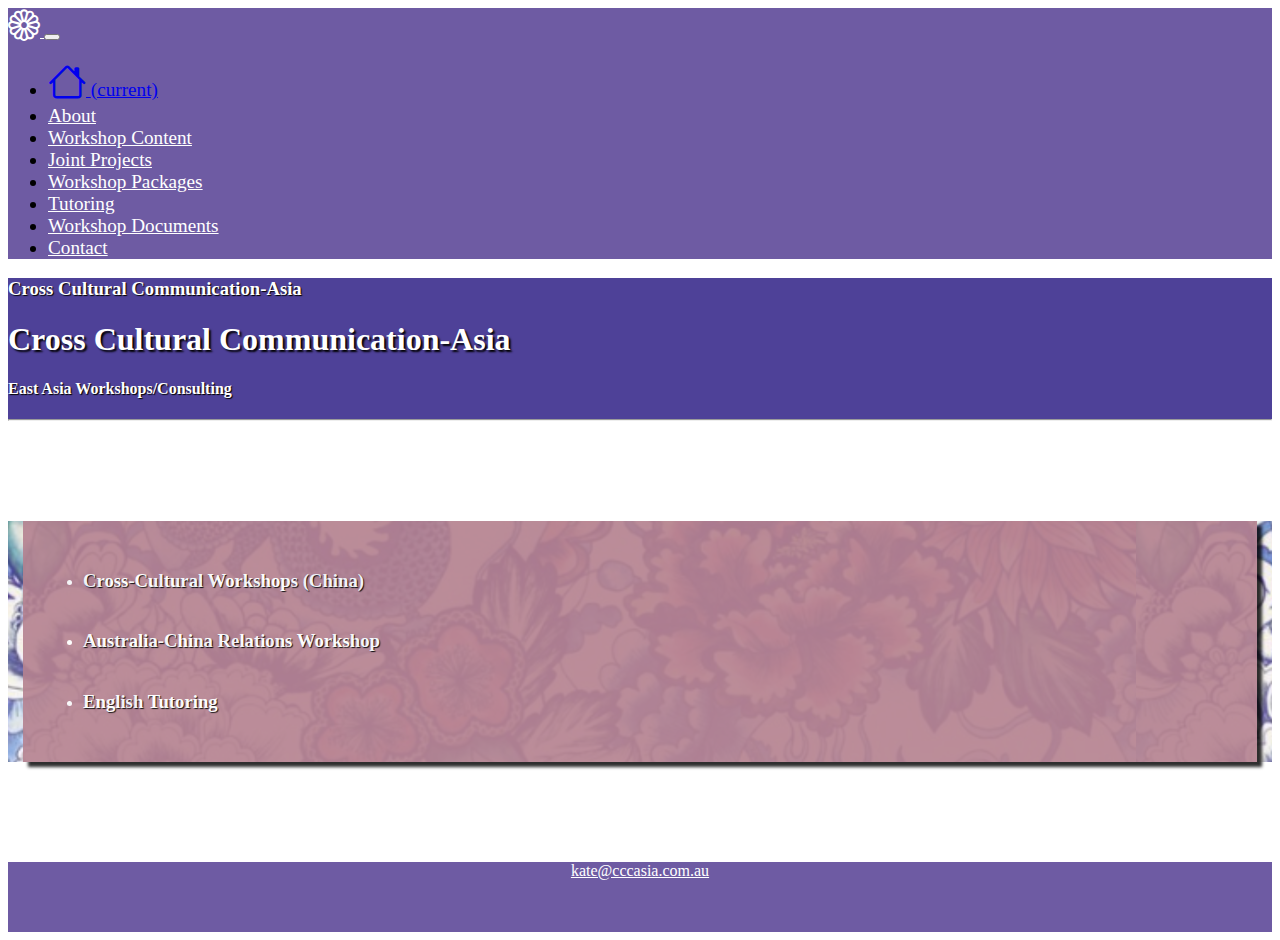
<file: index.html>
<!doctype html>
  <html lang="en">
  <head>
    <!-- Required meta tags -->
    <meta charset="utf-8">
    <meta name="viewport" content="width=device-width, initial-scale=1, shrink-to-fit=no">

    <!-- Bootstrap CSS -->
    <link rel="stylesheet" href="https://cdn.jsdelivr.net/npm/bootstrap@4.6.0/dist/css/bootstrap.min.css" integrity="sha384-B0vP5xmATw1+K9KRQjQERJvTumQW0nPEzvF6L/Z6nronJ3oUOFUFpCjEUQouq2+l" crossorigin="anonymous">

    

    <link rel="stylesheet" href="https://cdn.jsdelivr.net/npm/bootstrap-icons@1.5.0/font/bootstrap-icons.css">

    <link rel="stylesheet" type="text/css" href="css/style.css">

    <title>Cross-Cultural Communication, East Asia Workshops/Consulting</title>

    <link rel="canonical"  href="https://chema64.github.io/CCCASIA-Container/">

    <meta name="description" content="Basic proficiency in Chinese & Japanese, Cross-Cultural Workshops, China-Australia relations, Chinese culture, Workshops, China-Australia Busines relations, Economy and Trade, Geo-politics, Chinese business customs">
  </head>
  <body>


    <div class="container">
      <div class="row">

        <div id="navbarGrid" class="col-12" >



          <nav class="navbar navbar-expand-lg navbar-dark bg-dark">
            <a class="navbar-brand" href="https://chema64.github.io/CCCASIA-Container/">
              <i class="bi bi-flower1"></i>
            </a>
            <button class="navbar-toggler" type="button" data-toggle="collapse" data-target="#navbarNav" aria-controls="navbarNav" aria-expanded="false" aria-label="Toggle navigation">
              <span class="navbar-toggler-icon"></span>
            </button>
            <div class="collapse navbar-collapse" id="navbarNav">
              <ul class="navbar-nav">
                <li class="nav-item active">
                  <a class="nav-link" href="index.html"><i class="bi bi-house"></i> <span class="sr-only">(current)</span></a>
                </li>
                <li class="nav-item">
                  <a class="nav-link nav-pad" href="about.html">About</a>
                </li>
                <li class="nav-item">
                  <a class="nav-link nav-pad" href="workshop-content.html">Workshop Content</a>
                </li>
                <li class="nav-item">
                  <a class="nav-link nav-pad" href="jointProjects.html">Joint Projects</a>
                </li>
                <li class="nav-item">
                  <a class="nav-link nav-pad" href="workshop-packages.html">Workshop Packages</a>
                </li>
                <li class="nav-item">
                  <a class="nav-link nav-pad" href="tutoring.html">Tutoring</a>
                </li>
                <li class="nav-item">
                  <a class="nav-link nav-pad" href="workshop-documents.html">Workshop Documents</a>
                </li>
                <li class="nav-item">
                  <a class="nav-link nav-pad" href="contact.html">Contact</a>
                </li>
              </ul>
            </div>
          </nav>
        </div>
      </div>
    </div>

    <div class="container">
      <div class="row">
        <div id="jumbotronGrid" class="col-12" style=" ">
          <div class="jumbotron">
            <h3 class="jumbo-style d-block d-sm-none">
              Cross Cultural Communication-Asia
            </h3>
            <h1 class="jumbo-style display-4 d-none d-sm-block d-md-block d-lg-block d-xl-block">Cross Cultural Communication-Asia</h1>
            <h4 class="jumbo-style">East Asia Workshops/Consulting</h4>
            <hr class="">
          </div>
        </div>

      </div> 
    </div>
    



    <div class="container">
      <div class="row">
        <div id="mainGrid" class="col-12"  >
          <!-- <div class="col-12" style="border: thin solid black; background-color: red;">test</div> -->
          <div class="container">
            <div class="row">




              <div id="leftGrid" class="col-xl-3 col-lg-3 col-md-3" ></div>

              <div id="contentGrid" class="col-xl-7 col-lg-7 col-md-12 col-sm-12 col-12" >

                <div id="homePageTextColour" class="content">
                  <ul>
                    <li>
                      <h3 class="homePadding" >
                    Cross-Cultural Workshops (China)
                  </h3>
                    </li>
                    <li>
                      <h3 class="homePadding">
                    Australia-China Relations Workshop
                  </h3>
                    </li>
                    <li>
                      <h3 class="homePadding">
                    English Tutoring
                  </h3>
                    </li>
                  </ul>
                  
                  
                  

                  
                </div>

              </div>
              <div id="rightGrid" class="col-xl-2 col-lg-2 col-md-2 " ></div>
            </div>  

          </div>
          <!-- <div class="col-12" style="border: thin solid black; background-color: red;">test</div> -->

        </div>
      </div>



    </div>



    <div class="container">
      <div class="row">

        <div id="footerGrid" class="footer col-12">


          <div class="flex-container">
            <div></div>
            <div><a href="mailto:kate@cccasia.com.au?Subject=Website%20Enquiry">kate@cccasia.com.au</a></div>
            <div></div>
          </div>
        </div>
      </div>

    </div>











    <!-- Optional JavaScript; choose one of the two! -->

    <!-- Option 1: jQuery and Bootstrap Bundle (includes Popper) -->
    <script src="https://code.jquery.com/jquery-3.5.1.slim.min.js" integrity="sha384-DfXdz2htPH0lsSSs5nCTpuj/zy4C+OGpamoFVy38MVBnE+IbbVYUew+OrCXaRkfj" crossorigin="anonymous"></script>
    <script src="https://cdn.jsdelivr.net/npm/bootstrap@4.6.0/dist/js/bootstrap.bundle.min.js" integrity="sha384-Piv4xVNRyMGpqkS2by6br4gNJ7DXjqk09RmUpJ8jgGtD7zP9yug3goQfGII0yAns" crossorigin="anonymous"></script>

    <!-- Option 2: Separate Popper and Bootstrap JS -->
    <!--
    <script src="https://code.jquery.com/jquery-3.5.1.slim.min.js" integrity="sha384-DfXdz2htPH0lsSSs5nCTpuj/zy4C+OGpamoFVy38MVBnE+IbbVYUew+OrCXaRkfj" crossorigin="anonymous"></script>
    <script src="https://cdn.jsdelivr.net/npm/popper.js@1.16.1/dist/umd/popper.min.js" integrity="sha384-9/reFTGAW83EW2RDu2S0VKaIzap3H66lZH81PoYlFhbGU+6BZp6G7niu735Sk7lN" crossorigin="anonymous"></script>
    <script src="https://cdn.jsdelivr.net/npm/bootstrap@4.6.0/dist/js/bootstrap.min.js" integrity="sha384-+YQ4JLhjyBLPDQt//I+STsc9iw4uQqACwlvpslubQzn4u2UU2UFM80nGisd026JF" crossorigin="anonymous"></script>
  -->
</body>
</html>
</file>
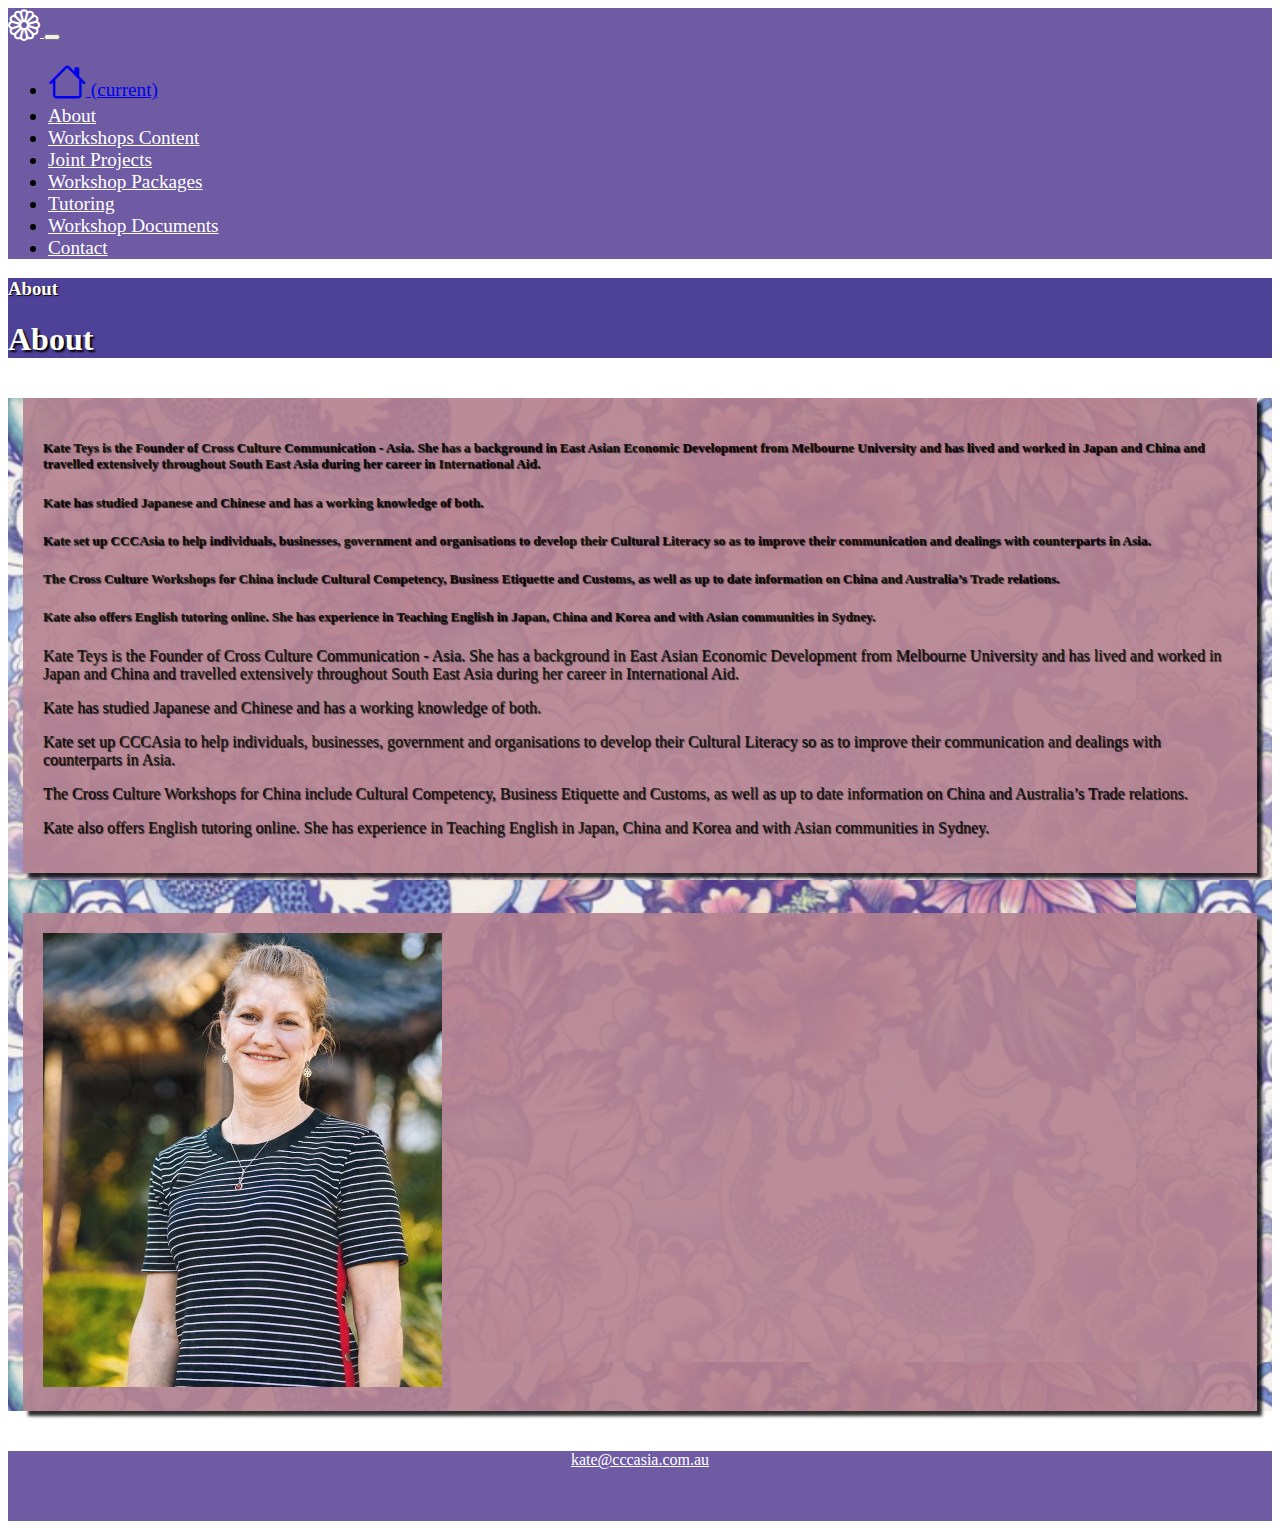
<file: about.html>
<!doctype html>
  <html lang="en">
  <head>
    <!-- Required meta tags -->
    <meta charset="utf-8">
    <meta name="viewport" content="width=device-width, initial-scale=1, shrink-to-fit=no">

    <!-- Bootstrap CSS -->
    <link rel="stylesheet" href="https://cdn.jsdelivr.net/npm/bootstrap@4.6.0/dist/css/bootstrap.min.css" integrity="sha384-B0vP5xmATw1+K9KRQjQERJvTumQW0nPEzvF6L/Z6nronJ3oUOFUFpCjEUQouq2+l" crossorigin="anonymous">

    

    <link rel="stylesheet" href="https://cdn.jsdelivr.net/npm/bootstrap-icons@1.5.0/font/bootstrap-icons.css">

    <link rel="stylesheet" type="text/css" href="css/style.css">

    <title>Cross-Cultural Communication, East Asia Workshops/Consulting</title>

    <link rel="canonical"  href="https://chema64.github.io/CCCASIA-Container/">

    <meta name="description" content="Basic proficiency in Chinese & Japanese, Cross-Cultural Workshops, China-Australia relations, Chinese culture, Workshops, China-Australia Busines relations, Economy and Trade, Geo-politics, Chinese business customs">
  </head>
  <body>


    

  <div class="container">
    <div class="row">
      <div id="navbarGrid" class="col-12" >

      <nav class="navbar navbar-expand-lg navbar-dark bg-dark">
        <a class="navbar-brand" href="https://chema64.github.io/CCCASIA-Container/">
          <i class="bi bi-flower1"></i>
        </a>
        <button class="navbar-toggler" type="button" data-toggle="collapse" data-target="#navbarNav" aria-controls="navbarNav" aria-expanded="false" aria-label="Toggle navigation">
          <span class="navbar-toggler-icon"></span>
        </button>
        <div class="collapse navbar-collapse" id="navbarNav">
          <ul class="navbar-nav">
            <li class="nav-item active">
              <a class="nav-link" href="index.html"><i class="bi bi-house"></i> <span class="sr-only">(current)</span></a>
            </li>
            <li class="nav-item">
              <a class="nav-link nav-pad" href="about.html">About</a>
            </li>
            <li class="nav-item">
              <a class="nav-link nav-pad" href="workshop-content.html">Workshops Content</a>
            </li>
            <li class="nav-item">
                  <a class="nav-link nav-pad" href="jointProjects.html">Joint Projects</a>
                </li>
            <li class="nav-item">
              <a class="nav-link nav-pad" href="workshop-packages.html">Workshop Packages</a>
            </li>
            <li class="nav-item">
                  <a class="nav-link nav-pad" href="tutoring.html">Tutoring</a>
                </li>
            <li class="nav-item">
              <a class="nav-link nav-pad" href="workshop-documents.html">Workshop Documents</a>
            </li>
            <li class="nav-item">
              <a class="nav-link nav-pad" href="contact.html">Contact</a>
            </li>
          </ul>
        </div>
      </nav>
    
    </div>
  </div>
</div>


<div class="container">
    <div class="row">
      <div id="jumbotronGrid" class="col-12" >
        <div class="jumbotron">
          <h3 class="jumbo-style d-block d-sm-none">
            About
          </h3>
          <h1 class="jumbo-style display-5 d-none d-sm-block d-md-block d-lg-block d-xl-block">About</h1>
        </div>
      </div>
    </div>
 </div>     
      
  
<div class="container">
    <div class="row">
      <div id="mainGrid" class="col-12">
        <div class="row">
          <!-- <div class="col-xl-3 col-lg-3 col-md-3"></div> -->
          <div class="col-xl-6 col-lg-6 col-md-12 col-sm-12 col-12" >
            <div class="content">
              <h5 class="d-none d-sm-block d-md-block d-lg-block d-xl-block">
                Kate Teys is the Founder of Cross Culture Communication - Asia.  She has a background in East Asian Economic Development from Melbourne University and has lived and worked in Japan and China and travelled extensively throughout South East Asia during her career in International Aid.
              </h5>
              <h5 class="d-none d-sm-block d-md-block d-lg-block d-xl-block">
                Kate has studied Japanese and Chinese and has a working knowledge of both.
              </h5>
              <h5 class="d-none d-sm-block d-md-block d-lg-block d-xl-block">
                Kate set up CCCAsia to help individuals, businesses, government and organisations to develop their Cultural Literacy so as to improve their communication and dealings with counterparts in Asia.
              </h5>
              <h5 class="d-none d-sm-block d-md-block d-lg-block d-xl-block">
                The Cross Culture Workshops for China include Cultural Competency, Business Etiquette and Customs, as well as up to date information on China and Australia’s Trade relations.
              </h5>
              <h5 class="d-none d-sm-block d-md-block d-lg-block d-xl-block">
                Kate also offers English tutoring online.  She has experience in Teaching English in Japan, China and Korea and with Asian communities in Sydney.
              </h5>

              <p class="d-block d-sm-none">
                Kate Teys is the Founder of Cross Culture Communication - Asia.  She has a background in East Asian Economic Development from Melbourne University and has lived and worked in Japan and China and travelled extensively throughout South East Asia during her career in International Aid.
              </p>
              <p class="d-block d-sm-none">
                Kate has studied Japanese and Chinese and has a working knowledge of both.
              </p>
              <p class="d-block d-sm-none">
                Kate set up CCCAsia to help individuals, businesses, government and organisations to develop their Cultural Literacy so as to improve their communication and dealings with counterparts in Asia.
              </p>
              <p class="d-block d-sm-none">
                The Cross Culture Workshops for China include Cultural Competency, Business Etiquette and Customs, as well as up to date information on China and Australia’s Trade relations.
              </p>
              <p class="d-block d-sm-none">
                Kate also offers English tutoring online.  She has experience in Teaching English in Japan, China and Korea and with Asian communities in Sydney.
              </p>
            </div>
          </div>
          <div class="col-xl-5 col-lg-5 ">
            <div class="content">
              <img class="img-fluid" src="img/399x454Kate.jpg">
            </div>
          </div>
        </div>
      </div>
  </div>
</div>

<div class="container">
    <div class="row">
      <div id="" class="footer col-12">
        <div class="flex-container">
          <div></div>
          <div><a href="mailto:kate@cccasia.com.au?Subject=Website%20Enquiry">kate@cccasia.com.au</a></div>
          <div></div>
          
        </div>
      </div>
    </div>
</div>










    <!-- Optional JavaScript; choose one of the two! -->

    <!-- Option 1: jQuery and Bootstrap Bundle (includes Popper) -->
    <script src="https://code.jquery.com/jquery-3.5.1.slim.min.js" integrity="sha384-DfXdz2htPH0lsSSs5nCTpuj/zy4C+OGpamoFVy38MVBnE+IbbVYUew+OrCXaRkfj" crossorigin="anonymous"></script>
    <script src="https://cdn.jsdelivr.net/npm/bootstrap@4.6.0/dist/js/bootstrap.bundle.min.js" integrity="sha384-Piv4xVNRyMGpqkS2by6br4gNJ7DXjqk09RmUpJ8jgGtD7zP9yug3goQfGII0yAns" crossorigin="anonymous"></script>

    <!-- Option 2: Separate Popper and Bootstrap JS -->
    <!--
    <script src="https://code.jquery.com/jquery-3.5.1.slim.min.js" integrity="sha384-DfXdz2htPH0lsSSs5nCTpuj/zy4C+OGpamoFVy38MVBnE+IbbVYUew+OrCXaRkfj" crossorigin="anonymous"></script>
    <script src="https://cdn.jsdelivr.net/npm/popper.js@1.16.1/dist/umd/popper.min.js" integrity="sha384-9/reFTGAW83EW2RDu2S0VKaIzap3H66lZH81PoYlFhbGU+6BZp6G7niu735Sk7lN" crossorigin="anonymous"></script>
    <script src="https://cdn.jsdelivr.net/npm/bootstrap@4.6.0/dist/js/bootstrap.min.js" integrity="sha384-+YQ4JLhjyBLPDQt//I+STsc9iw4uQqACwlvpslubQzn4u2UU2UFM80nGisd026JF" crossorigin="anonymous"></script>
  -->
</body>
</html>
</file>
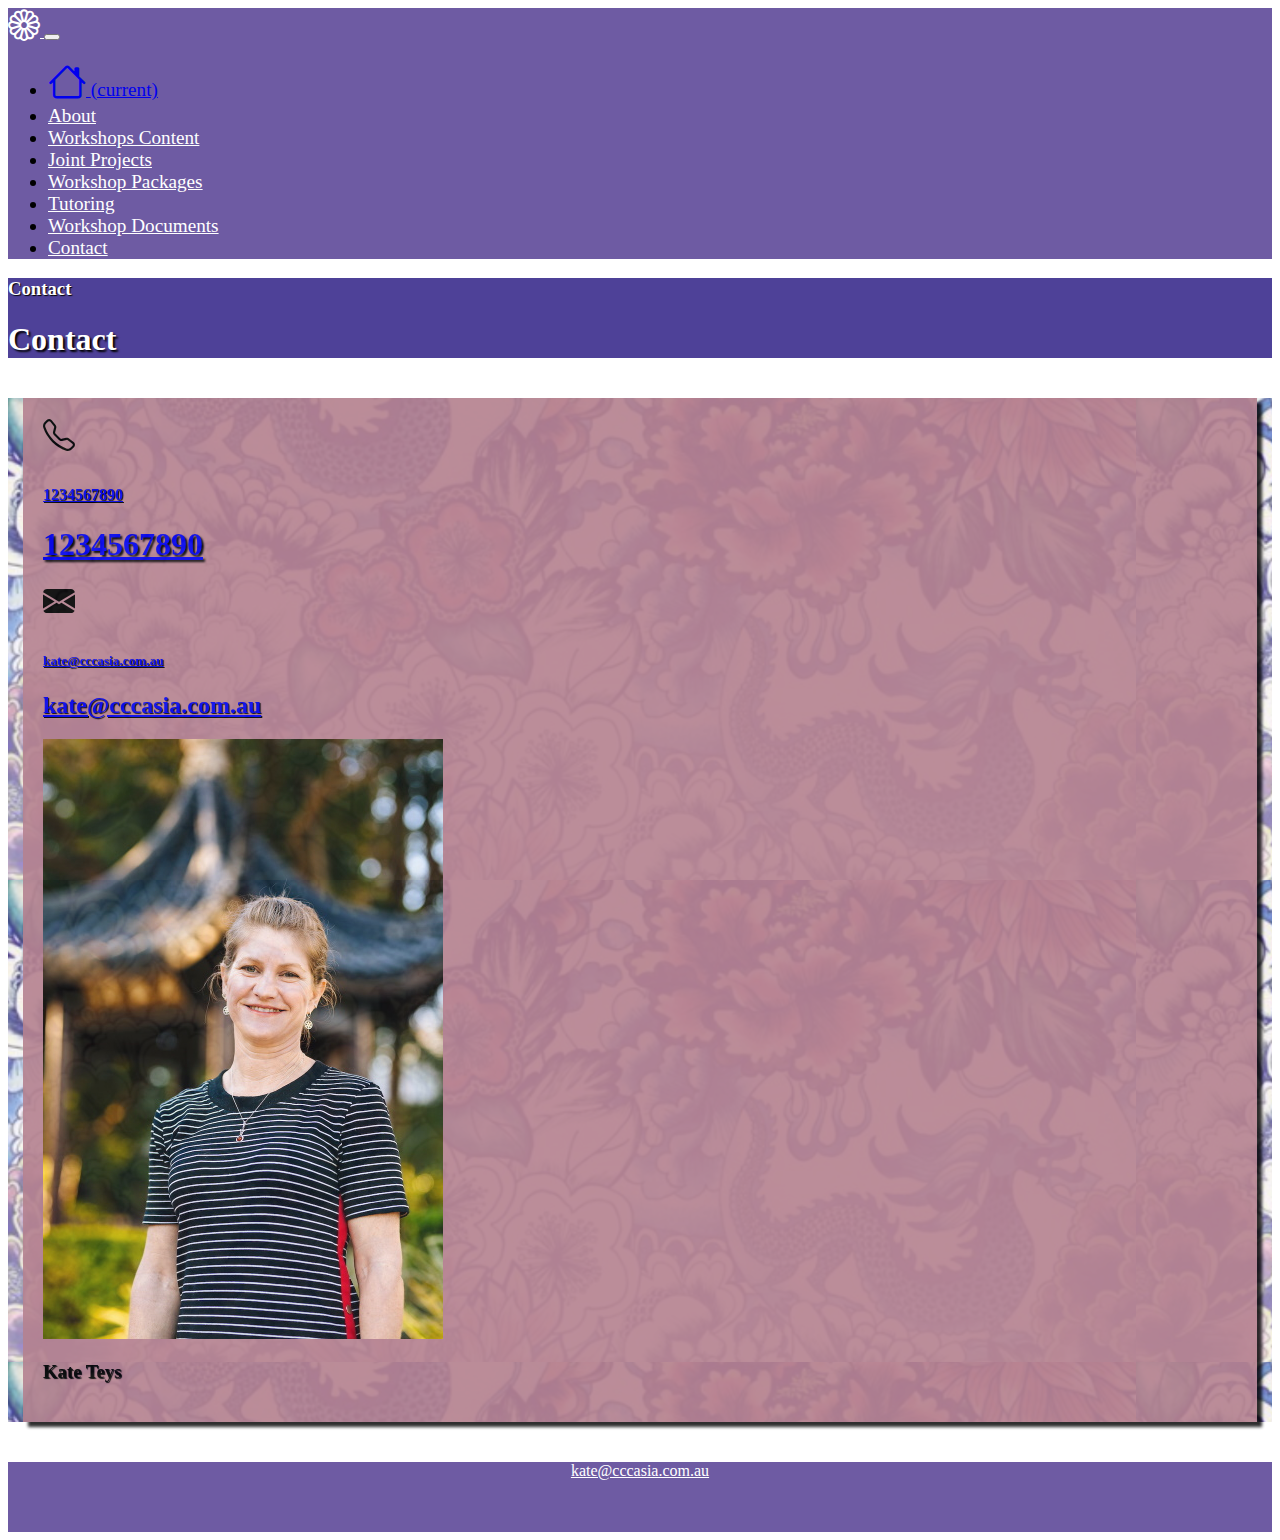
<file: contact.html>
<!doctype html>
  <html lang="en">
  <head>
    <!-- Required meta tags -->
    <meta charset="utf-8">
    <meta name="viewport" content="width=device-width, initial-scale=1, shrink-to-fit=no">

    <!-- Bootstrap CSS -->
    <link rel="stylesheet" href="https://cdn.jsdelivr.net/npm/bootstrap@4.6.0/dist/css/bootstrap.min.css" integrity="sha384-B0vP5xmATw1+K9KRQjQERJvTumQW0nPEzvF6L/Z6nronJ3oUOFUFpCjEUQouq2+l" crossorigin="anonymous">

    

    <link rel="stylesheet" href="https://cdn.jsdelivr.net/npm/bootstrap-icons@1.5.0/font/bootstrap-icons.css">

    <link rel="stylesheet" type="text/css" href="css/style.css">

    <title>Cross-Cultural Communication, East Asia Workshops/Consulting</title>

    <link rel="canonical"  href="https://chema64.github.io/CCCASIA-Container/">

    <meta name="description" content="Basic proficiency in Chinese & Japanese, Cross-Cultural Workshops, China-Australia relations, Chinese culture, Workshops, China-Australia Busines relations, Economy and Trade, Geo-politics, Chinese business customs">
  </head>
  <body>


<div class="container">
    <div class="row">
      <div id="navbarGrid" class="col-12" >

      <nav class="navbar navbar-expand-lg navbar-dark bg-dark">
        <a class="navbar-brand" href="https://chema64.github.io/CCCASIA-Container/">
          <i class="bi bi-flower1"></i>
        </a>
        <button class="navbar-toggler" type="button" data-toggle="collapse" data-target="#navbarNav" aria-controls="navbarNav" aria-expanded="false" aria-label="Toggle navigation">
          <span class="navbar-toggler-icon"></span>
        </button>
        <div class="collapse navbar-collapse" id="navbarNav">
          <ul class="navbar-nav">
            <li class="nav-item active">
              <a class="nav-link" href="index.html"><i class="bi bi-house"></i> <span class="sr-only">(current)</span></a>
            </li>
            <li class="nav-item">
              <a class="nav-link nav-pad" href="about.html">About</a>
            </li>
            <li class="nav-item">
              <a class="nav-link nav-pad" href="workshop-content.html">Workshops Content</a>
            </li>
            <li class="nav-item">
                  <a class="nav-link nav-pad" href="jointProjects.html">Joint Projects</a>
                </li>
            <li class="nav-item">
              <a class="nav-link nav-pad" href="workshop-packages.html">Workshop Packages</a>
            </li>
            <li class="nav-item">
                  <a class="nav-link nav-pad" href="tutoring.html">Tutoring</a>
            </li>
            <li class="nav-item">
              <a class="nav-link nav-pad" href="workshop-documents.html">Workshop Documents</a>
            </li>
            <li class="nav-item">
              <a class="nav-link nav-pad" href="contact.html">Contact</a>
            </li>
          </ul>
        </div>
      </nav>
</div>
</div>
</div>


<div class="container">
    <div class="row">
      <div id="jumbotronGrid" class="col-12" >

      <div class="jumbotron">
        <h3 class="jumbo-style d-block d-sm-none">
          Contact
        </h3>
        <h1 class="jumbo-style display-5 d-none d-sm-block d-md-block d-lg-block d-xl-block">Contact</h1>
        
      </div>
</div>
</div>
</div>      
 

<div class="container">
    <div class="row">
      <div id="mainGrid" class="col-12" >    
      
        <div class="row">
          <div class="col-xl-3 col-lg-3 col-md-3"></div>
          <div class="col-xl-6 col-lg-6 col-md-12 col-sm-12 col-12" >
            <div class="content">

              <div class="row">


                <div class="col-3  text-right">
                  <i class="bi bi-telephone " style="font-size: 2rem; "></i>
                </div>

                <div class="col-9  d-block d-sm-none">
                  <h4 class="xsPhoneNoPadding"><a href="tel:1234567890">1234567890</a></h4>
                </div>

                <div class="col-9 d-none d-sm-block d-md-block d-lg-block d-xl-block">
                  <h1><a href="tel:1234567890">1234567890</a></h1>
                </div>





                <div class="col-3 text-right">
                  <i class="bi bi-envelope-fill" style="font-size: 2rem; "></i>
                </div>

                <div class="col-9 d-block d-sm-none">
                  <h5 class="xsEmailPadding"><a href="mailto:kate@cccasia.com.au?Subject=Website%20Enquiry">kate@cccasia.com.au</a></h5>
                </div>

                <div class="col-9 d-none d-sm-block d-md-block d-lg-block d-xl-block">
                  <h2><a href="mailto:kate@cccasia.com.au?Subject=Website%20Enquiry">kate@cccasia.com.au</a></h2>
                </div>

                <div class="card mx-auto text-center" style="width: 16rem">
                  <img class="card-img-top img-fluid" src="img/400x600Kate.jpg" alt="Card image cap">
                  <div class="card-body">
                    <h3 class="vard-title">Kate Teys</h3>  
                  </div> 
                </div>
              </div>
              
            </div>
          </div>
          <div class="col-xl-3 col-lg-3 col-md-2 "></div>
        </div>
      </div>
</div>
</div>


<div class="container">
    <div class="row">
      <div id="footerGrid" class="footer col-12" > 

      <div class="footer">
        <div class="flex-container">
          <div></div>
          <div><a href="mailto:kate@cccasia.com.au?Subject=Website%20Enquiry">kate@cccasia.com.au</a></div>
          <div></div>
          
        </div>
      </div>
</div>
</div>
</div>










    <!-- Optional JavaScript; choose one of the two! -->

    <!-- Option 1: jQuery and Bootstrap Bundle (includes Popper) -->
    <script src="https://code.jquery.com/jquery-3.5.1.slim.min.js" integrity="sha384-DfXdz2htPH0lsSSs5nCTpuj/zy4C+OGpamoFVy38MVBnE+IbbVYUew+OrCXaRkfj" crossorigin="anonymous"></script>
    <script src="https://cdn.jsdelivr.net/npm/bootstrap@4.6.0/dist/js/bootstrap.bundle.min.js" integrity="sha384-Piv4xVNRyMGpqkS2by6br4gNJ7DXjqk09RmUpJ8jgGtD7zP9yug3goQfGII0yAns" crossorigin="anonymous"></script>

    <!-- Option 2: Separate Popper and Bootstrap JS -->
    <!--
    <script src="https://code.jquery.com/jquery-3.5.1.slim.min.js" integrity="sha384-DfXdz2htPH0lsSSs5nCTpuj/zy4C+OGpamoFVy38MVBnE+IbbVYUew+OrCXaRkfj" crossorigin="anonymous"></script>
    <script src="https://cdn.jsdelivr.net/npm/popper.js@1.16.1/dist/umd/popper.min.js" integrity="sha384-9/reFTGAW83EW2RDu2S0VKaIzap3H66lZH81PoYlFhbGU+6BZp6G7niu735Sk7lN" crossorigin="anonymous"></script>
    <script src="https://cdn.jsdelivr.net/npm/bootstrap@4.6.0/dist/js/bootstrap.min.js" integrity="sha384-+YQ4JLhjyBLPDQt//I+STsc9iw4uQqACwlvpslubQzn4u2UU2UFM80nGisd026JF" crossorigin="anonymous"></script>
  -->
</body>
</html>
</file>
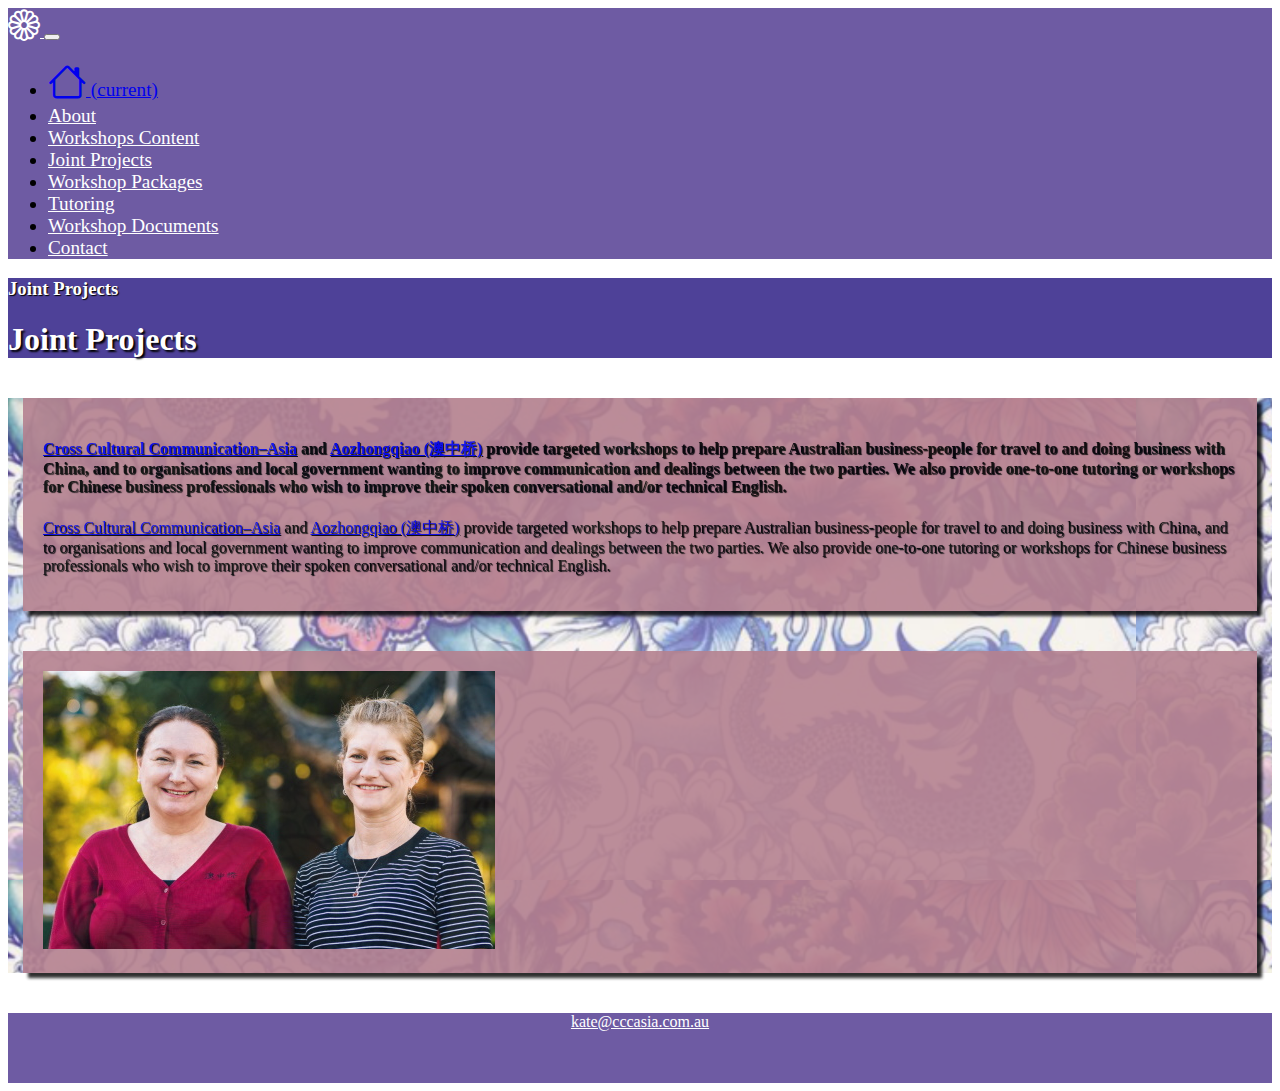
<file: jointProjects.html>
<!doctype html>
  <html lang="en">
  <head>
    <!-- Required meta tags -->
    <meta charset="utf-8">
    <meta name="viewport" content="width=device-width, initial-scale=1, shrink-to-fit=no">

    <!-- Bootstrap CSS -->
    <link rel="stylesheet" href="https://cdn.jsdelivr.net/npm/bootstrap@4.6.0/dist/css/bootstrap.min.css" integrity="sha384-B0vP5xmATw1+K9KRQjQERJvTumQW0nPEzvF6L/Z6nronJ3oUOFUFpCjEUQouq2+l" crossorigin="anonymous">

    

    <link rel="stylesheet" href="https://cdn.jsdelivr.net/npm/bootstrap-icons@1.5.0/font/bootstrap-icons.css">

    <link rel="stylesheet" type="text/css" href="css/style.css">

    <title>Cross-Cultural Communication, East Asia Workshops/Consulting</title>

    <link rel="canonical"  href="https://chema64.github.io/CCCASIA-Container/">

    <meta name="description" content="Basic proficiency in Chinese & Japanese, Cross-Cultural Workshops, China-Australia relations, Chinese culture, Workshops, China-Australia Busines relations, Economy and Trade, Geo-politics, Chinese business customs">
  </head>
  <body>


    <div class="container">
      <div class="row">

        <div id="navbarGrid" class="col-12" >



          <nav class="navbar navbar-expand-lg navbar-dark bg-dark">
            <a class="navbar-brand" href="https://chema64.github.io/CCCASIA-Container/">
              <i class="bi bi-flower1"></i>
            </a>
            <button class="navbar-toggler" type="button" data-toggle="collapse" data-target="#navbarNav" aria-controls="navbarNav" aria-expanded="false" aria-label="Toggle navigation">
              <span class="navbar-toggler-icon"></span>
            </button>
            <div class="collapse navbar-collapse" id="navbarNav">
              <ul class="navbar-nav">
                <li class="nav-item active">
                  <a class="nav-link" href="index.html"><i class="bi bi-house"></i> <span class="sr-only">(current)</span></a>
                </li>
                <li class="nav-item">
                  <a class="nav-link nav-pad" href="about.html">About</a>
                </li>
                <li class="nav-item">
                  <a class="nav-link nav-pad" href="workshop-content.html">Workshops Content</a>
                </li>
                <li class="nav-item">
                  <a class="nav-link nav-pad" href="jointProjects.html">Joint Projects</a>
                </li>
                <li class="nav-item">
                  <a class="nav-link nav-pad" href="workshop-packages.html">Workshop Packages</a>
                </li>
                <li class="nav-item">
                  <a class="nav-link nav-pad" href="tutoring.html">Tutoring</a>
                </li>
                <li class="nav-item">
                  <a class="nav-link nav-pad" href="workshop-documents.html">Workshop Documents</a>
                </li>
                <li class="nav-item">
                  <a class="nav-link nav-pad" href="contact.html">Contact</a>
                </li>
              </ul>
            </div>
          </nav>
        </div>
      </div>
    </div>

    <div class="container">
      <div class="row">
        <div id="jumbotronGrid" class="col-12" style=" ">
          <div class="jumbotron">
            <h3 class="jumbo-style d-block d-sm-none">
              Joint Projects
            </h3>
            <h1 class="jumbo-style display-5 d-none d-sm-block d-md-block d-lg-block d-xl-block">Joint Projects</h1>
            
          </div>
        </div>

      </div> 
    </div>
    



    <div class="container">
      <div class="row">
        <div id="mainGrid" class="col-12"  >
          <!-- <div class="col-12" style="border: thin solid black; background-color: red;">test</div> -->
          <div class="container">
            <div class="row">




              <!-- <div id="leftGrid" class="col-xl-3 col-lg-3 col-md-3" ></div> -->

              <div id="contentGrid" class="col-xl-6 col-lg-6 col-md-12 col-sm-12 col-12" >

                <div class="content">
                  

                  <h4 class="d-none d-sm-block d-md-block d-lg-block d-xl-block"><a href="https://chema64.github.io/CCCASIA-Container/" class="font-weight-bolder">Cross Cultural Communication–Asia</a> and <a href="https://www.aozhongqiao.com/" class="font-weight-bolder">Aozhongqiao (澳中桥)</a> provide targeted workshops to help prepare Australian business-people for travel to and doing business with China, and to organisations and local government wanting to improve communication and dealings between the two parties. We also provide one-to-one tutoring or workshops for Chinese business professionals who wish to improve their spoken conversational and/or technical English.
                  </h4>
                  <p class="d-block d-sm-none"><a href="https://chema64.github.io/CCCASIA-Container/" class="font-weight-bolder">Cross Cultural Communication–Asia</a> and <a href="https://www.aozhongqiao.com/" class="font-weight-bolder">Aozhongqiao (澳中桥)</a> provide targeted workshops to help prepare Australian business-people for travel to and doing business with China, and to organisations and local government wanting to improve communication and dealings between the two parties. We also provide one-to-one tutoring or workshops for Chinese business professionals who wish to improve their spoken conversational and/or technical English.
                  </p>
                </div>

              </div>
              <div id="rightGrid" class="col-xl-6 col-lg-6 " >
                <div class="content">
                  <img class="img-fluid" src="img/452x278Kate&Tanya.jpg">
                </div>

                
              </div>
            </div>  

          </div>
          <!-- <div class="col-12" style="border: thin solid black; background-color: red;">test</div> -->

        </div>
      </div>



    </div>



    <div class="container">
      <div class="row">

        <div id="footerGrid" class="footer col-12">


          <div class="flex-container">
            <div></div>
            <div><a href="mailto:kate@cccasia.com.au?Subject=Website%20Enquiry">kate@cccasia.com.au</a></div>
            <div></div>
          </div>
        </div>
      </div>

    </div>











    <!-- Optional JavaScript; choose one of the two! -->

    <!-- Option 1: jQuery and Bootstrap Bundle (includes Popper) -->
    <script src="https://code.jquery.com/jquery-3.5.1.slim.min.js" integrity="sha384-DfXdz2htPH0lsSSs5nCTpuj/zy4C+OGpamoFVy38MVBnE+IbbVYUew+OrCXaRkfj" crossorigin="anonymous"></script>
    <script src="https://cdn.jsdelivr.net/npm/bootstrap@4.6.0/dist/js/bootstrap.bundle.min.js" integrity="sha384-Piv4xVNRyMGpqkS2by6br4gNJ7DXjqk09RmUpJ8jgGtD7zP9yug3goQfGII0yAns" crossorigin="anonymous"></script>

    <!-- Option 2: Separate Popper and Bootstrap JS -->
    <!--
    <script src="https://code.jquery.com/jquery-3.5.1.slim.min.js" integrity="sha384-DfXdz2htPH0lsSSs5nCTpuj/zy4C+OGpamoFVy38MVBnE+IbbVYUew+OrCXaRkfj" crossorigin="anonymous"></script>
    <script src="https://cdn.jsdelivr.net/npm/popper.js@1.16.1/dist/umd/popper.min.js" integrity="sha384-9/reFTGAW83EW2RDu2S0VKaIzap3H66lZH81PoYlFhbGU+6BZp6G7niu735Sk7lN" crossorigin="anonymous"></script>
    <script src="https://cdn.jsdelivr.net/npm/bootstrap@4.6.0/dist/js/bootstrap.min.js" integrity="sha384-+YQ4JLhjyBLPDQt//I+STsc9iw4uQqACwlvpslubQzn4u2UU2UFM80nGisd026JF" crossorigin="anonymous"></script>
  -->
</body>
</html>
</file>
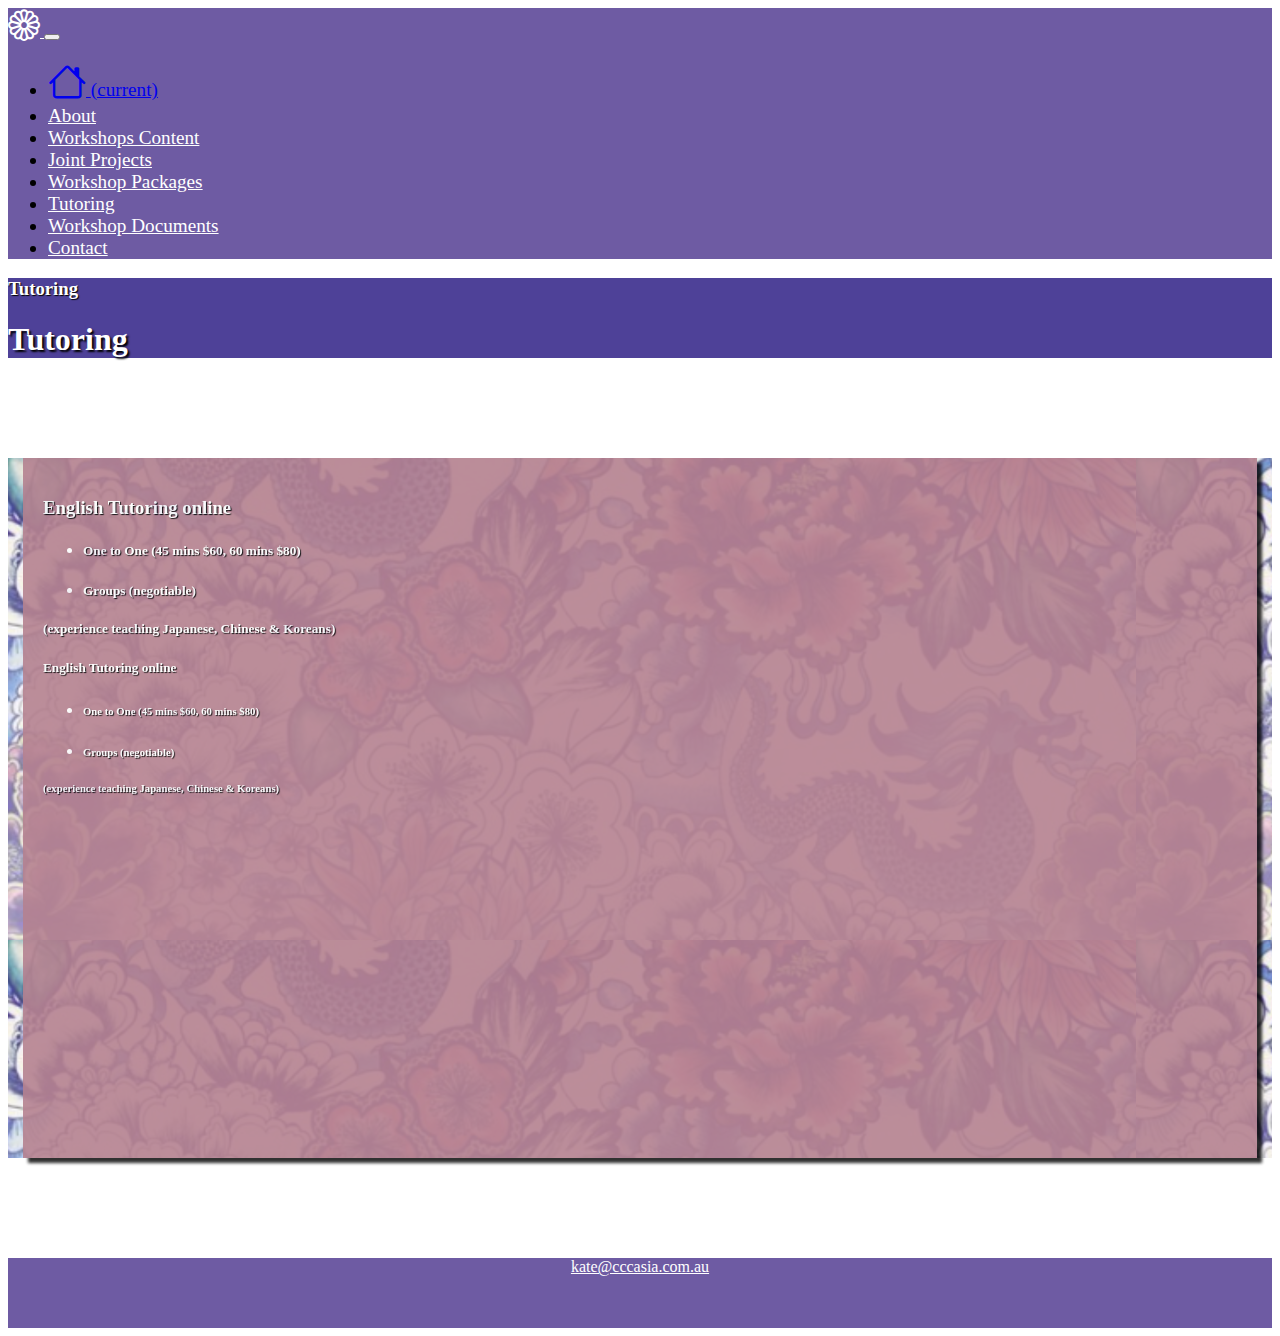
<file: tutoring.html>
<!doctype html>
  <html lang="en">
  <head>
    <!-- Required meta tags -->
    <meta charset="utf-8">
    <meta name="viewport" content="width=device-width, initial-scale=1, shrink-to-fit=no">

    <!-- Bootstrap CSS -->
    <link rel="stylesheet" href="https://cdn.jsdelivr.net/npm/bootstrap@4.6.0/dist/css/bootstrap.min.css" integrity="sha384-B0vP5xmATw1+K9KRQjQERJvTumQW0nPEzvF6L/Z6nronJ3oUOFUFpCjEUQouq2+l" crossorigin="anonymous">

    

    <link rel="stylesheet" href="https://cdn.jsdelivr.net/npm/bootstrap-icons@1.5.0/font/bootstrap-icons.css">

    <link rel="stylesheet" type="text/css" href="css/style.css">

    <title>Cross-Cultural Communication, East Asia Workshops/Consulting</title>

    <link rel="canonical"  href="https://chema64.github.io/CCCASIA-Container/">

    <meta name="description" content="Basic proficiency in Chinese & Japanese, Cross-Cultural Workshops, China-Australia relations, Chinese culture, Workshops, China-Australia Busines relations, Economy and Trade, Geo-politics, Chinese business customs">
  </head>
  <body>


    <div class="container">
      <div class="row">

        <div id="navbarGrid" class="col-12" >



          <nav class="navbar navbar-expand-lg navbar-dark bg-dark">
            <a class="navbar-brand" href="https://chema64.github.io/CCCASIA-Container/">
              <i class="bi bi-flower1"></i>
            </a>
            <button class="navbar-toggler" type="button" data-toggle="collapse" data-target="#navbarNav" aria-controls="navbarNav" aria-expanded="false" aria-label="Toggle navigation">
              <span class="navbar-toggler-icon"></span>
            </button>
            <div class="collapse navbar-collapse" id="navbarNav">
              <ul class="navbar-nav">
                <li class="nav-item active">
                  <a class="nav-link" href="index.html"><i class="bi bi-house"></i> <span class="sr-only">(current)</span></a>
                </li>
                <li class="nav-item">
                  <a class="nav-link nav-pad" href="about.html">About</a>
                </li>
                <li class="nav-item">
                  <a class="nav-link nav-pad" href="workshop-content.html">Workshops Content</a>
                </li>
                <li class="nav-item">
                  <a class="nav-link nav-pad" href="jointProjects.html">Joint Projects</a>
                </li>
                <li class="nav-item">
                  <a class="nav-link nav-pad" href="workshop-packages.html">Workshop Packages</a>
                </li>
                <li class="nav-item">
                  <a class="nav-link nav-pad" href="tutoring.html">Tutoring</a>
                </li>
                <li class="nav-item">
                  <a class="nav-link nav-pad" href="workshop-documents.html">Workshop Documents</a>
                </li>
                <li class="nav-item">
                  <a class="nav-link nav-pad" href="contact.html">Contact</a>
                </li>
              </ul>
            </div>
          </nav>
        </div>
      </div>
    </div>

    <div class="container">
      <div class="row">
        <div id="jumbotronGrid" class="col-12" style=" ">
          <div class="jumbotron">
            <h3 class="jumbo-style d-block d-sm-none">
              Tutoring
            </h3>
            <h1 class="jumbo-style display-5 d-none d-sm-block d-md-block d-lg-block d-xl-block">Tutoring</h1>
            
          </div>
        </div>

      </div> 
    </div>
    



    <div class="container">
      <div class="row">
        <div id="mainGrid" class="col-12"  >
          <!-- <div class="col-12" style="border: thin solid black; background-color: red;">test</div> -->
          <div class="container">
            <div class="row ">




              <div id="leftGrid" class="col-xl-2 col-lg-2 " ></div>

              <div id="contentGrid" class=" col-xl-8 col-lg-8 col-md-12 col-sm-12 col-12" >

                <div id="homePageTextColour" class=" content ">
                  
                  <div class="d-none d-sm-block d-md-block d-lg-block d-xl-block">
                    <h3 >English Tutoring online</h3>
                      <ul>
                        <li><h5>One to One (45 mins $60, 60 mins $80)</h5></li>
                        <li><h5>Groups (negotiable)</h5></li>
                      </ul>
                    <h5 class="font-italic">(experience teaching Japanese, Chinese & Koreans)</h5>
                  </div>

                  <div class="d-block d-sm-none">
                    <h5>English Tutoring online</h5>
                      <ul>
                        <li><h6>One to One (45 mins $60, 60 mins $80)</h6></li>
                        <li><h6>Groups (negotiable)</h6></li>
                      </ul>
                    <h6 class="font-italic">(experience teaching Japanese, Chinese & Koreans)</h6>
                  </div>
                    

                    
                    
                  

                  <div class="embed-responsive embed-responsive-16by9">
                    <iframe  width="560" height="315" src="https://www.youtube.com/embed/cvUxyYG7KPE" title="YouTube video player" frameborder="0" allow="accelerometer; autoplay; clipboard-write; encrypted-media; gyroscope; picture-in-picture" allowfullscreen></iframe>
                  </div>
                  
                  
                  

                  
                </div>

              </div>
              <div id="rightGrid" class="col-xl-2 col-lg-2 " ></div>
            </div>  

          </div>
          <!-- <div class="col-12" style="border: thin solid black; background-color: red;">test</div> -->

        </div>
      </div>



    </div>



    <div class="container">
      <div class="row">

        <div id="footerGrid" class="footer col-12">


          <div class="flex-container">
            <div></div>
            <div><a href="mailto:kate@cccasia.com.au?Subject=Website%20Enquiry">kate@cccasia.com.au</a></div>
            <div></div>
          </div>
        </div>
      </div>

    </div>











    <!-- Optional JavaScript; choose one of the two! -->

    <!-- Option 1: jQuery and Bootstrap Bundle (includes Popper) -->
    <script src="https://code.jquery.com/jquery-3.5.1.slim.min.js" integrity="sha384-DfXdz2htPH0lsSSs5nCTpuj/zy4C+OGpamoFVy38MVBnE+IbbVYUew+OrCXaRkfj" crossorigin="anonymous"></script>
    <script src="https://cdn.jsdelivr.net/npm/bootstrap@4.6.0/dist/js/bootstrap.bundle.min.js" integrity="sha384-Piv4xVNRyMGpqkS2by6br4gNJ7DXjqk09RmUpJ8jgGtD7zP9yug3goQfGII0yAns" crossorigin="anonymous"></script>

    <!-- Option 2: Separate Popper and Bootstrap JS -->
    <!--
    <script src="https://code.jquery.com/jquery-3.5.1.slim.min.js" integrity="sha384-DfXdz2htPH0lsSSs5nCTpuj/zy4C+OGpamoFVy38MVBnE+IbbVYUew+OrCXaRkfj" crossorigin="anonymous"></script>
    <script src="https://cdn.jsdelivr.net/npm/popper.js@1.16.1/dist/umd/popper.min.js" integrity="sha384-9/reFTGAW83EW2RDu2S0VKaIzap3H66lZH81PoYlFhbGU+6BZp6G7niu735Sk7lN" crossorigin="anonymous"></script>
    <script src="https://cdn.jsdelivr.net/npm/bootstrap@4.6.0/dist/js/bootstrap.min.js" integrity="sha384-+YQ4JLhjyBLPDQt//I+STsc9iw4uQqACwlvpslubQzn4u2UU2UFM80nGisd026JF" crossorigin="anonymous"></script>
  -->
</body>
</html>
</file>
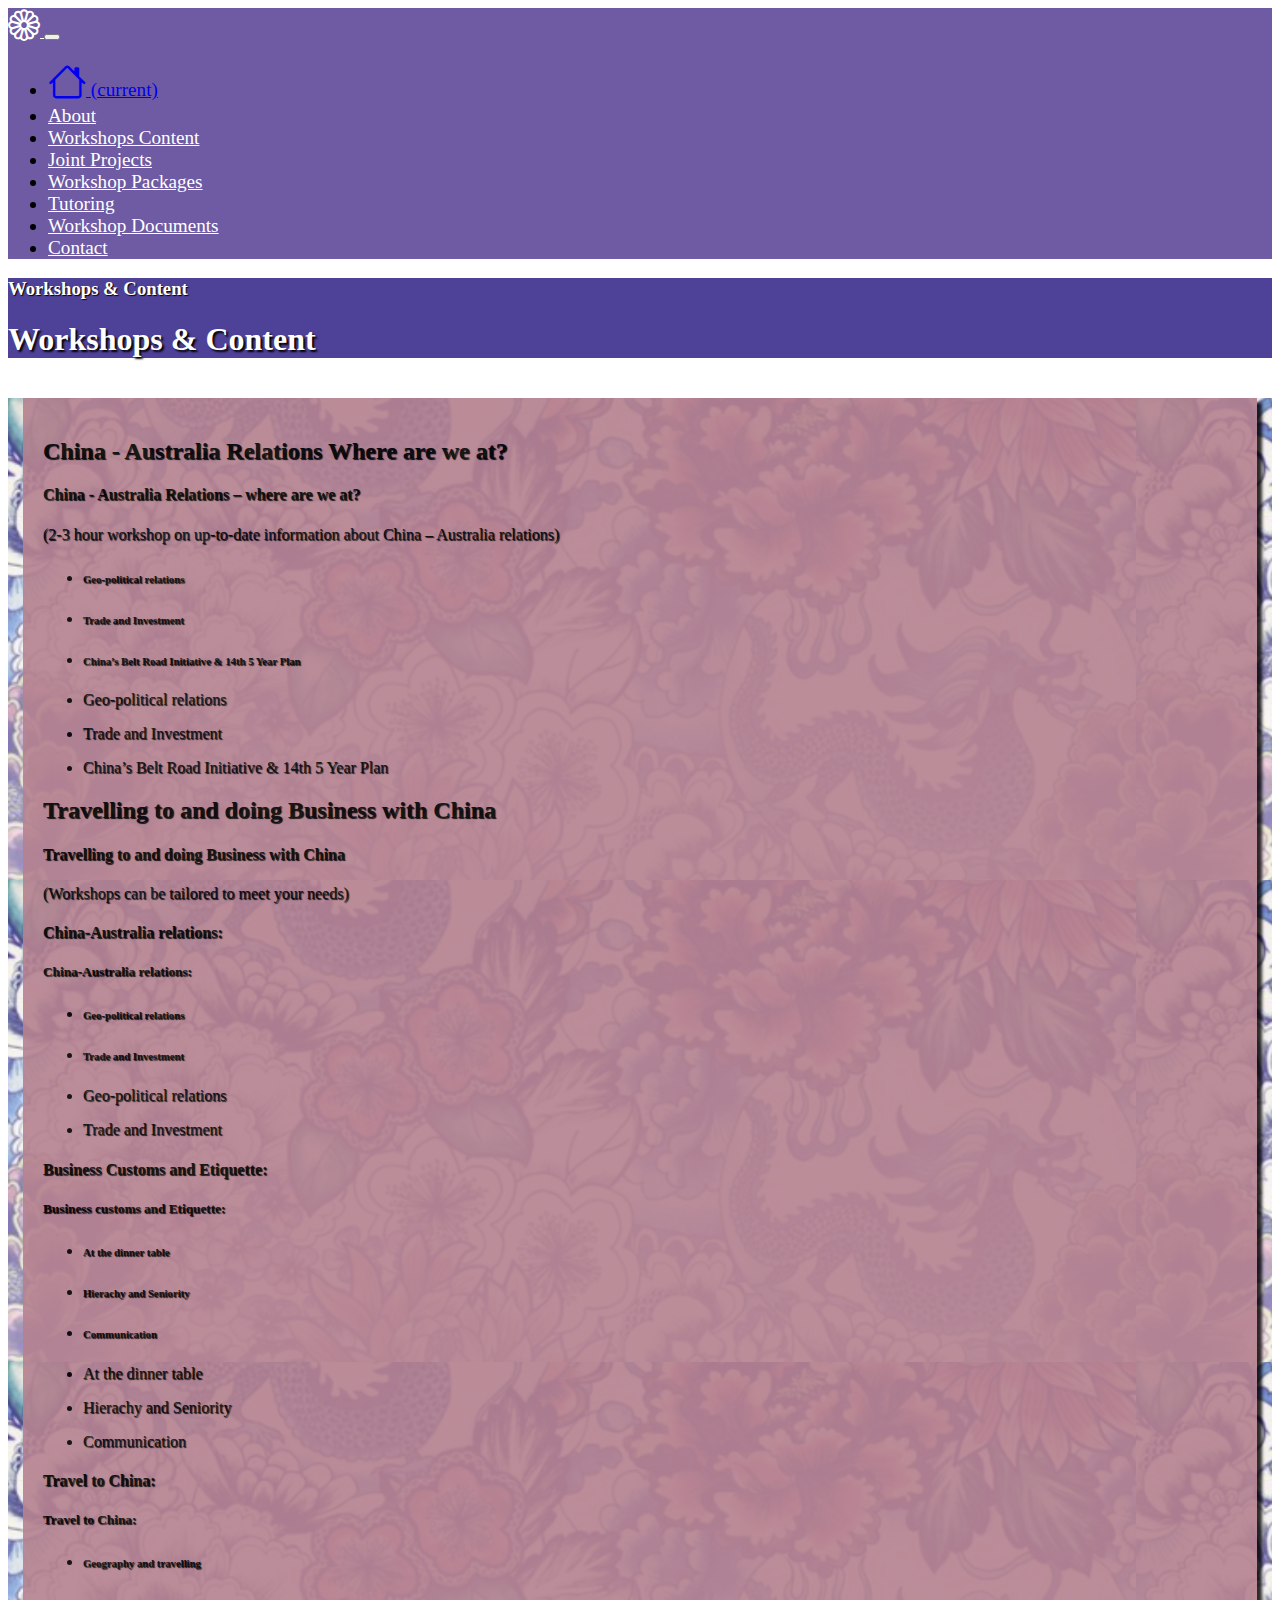
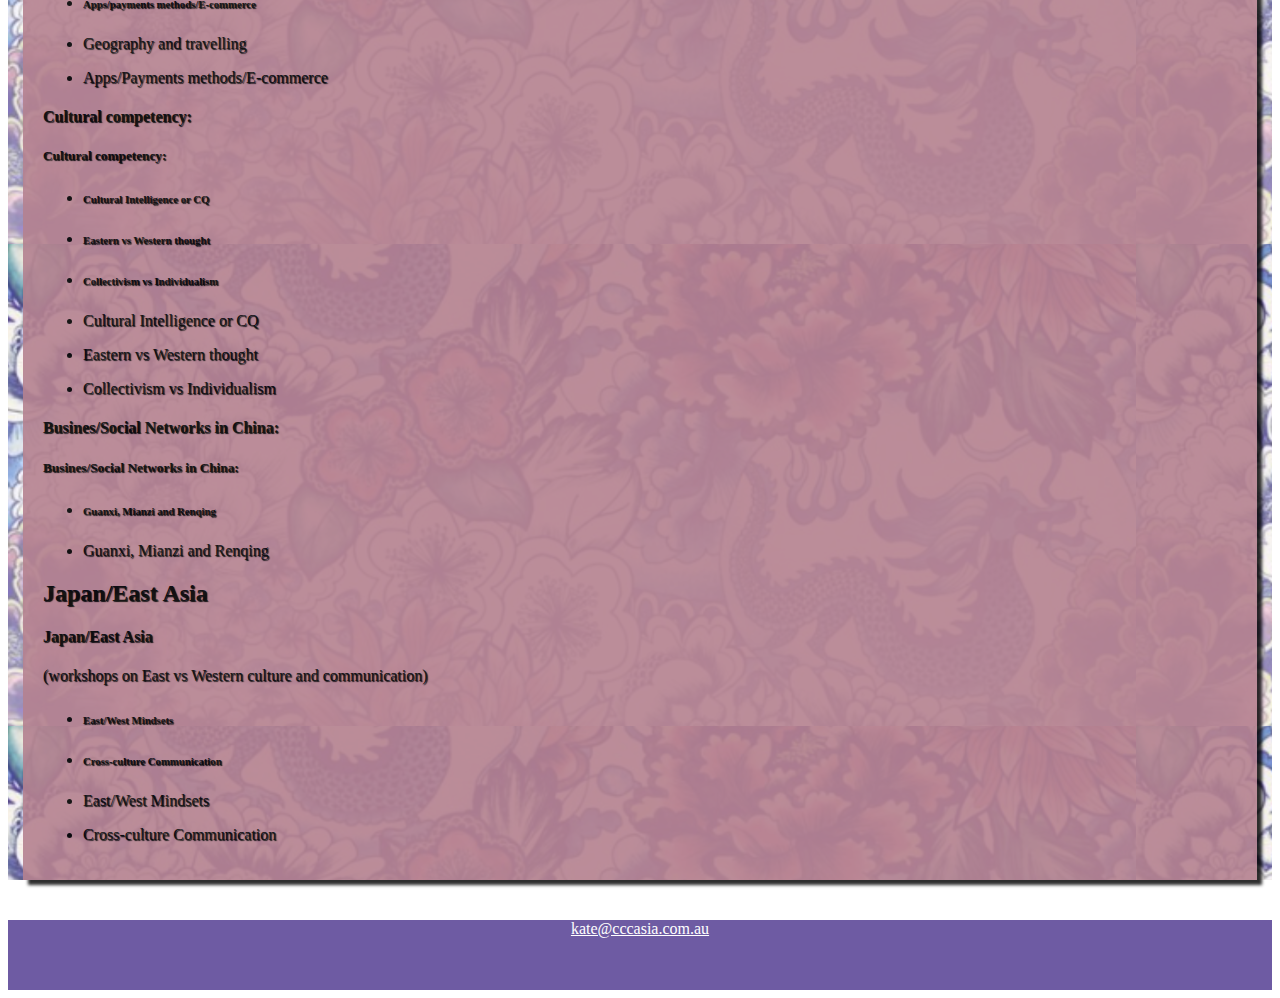
<file: workshop-content.html>
<!doctype html>
  <html lang="en">
  <head>
    <!-- Required meta tags -->
    <meta charset="utf-8">
    <meta name="viewport" content="width=device-width, initial-scale=1, shrink-to-fit=no">

    <!-- Bootstrap CSS -->
    <link rel="stylesheet" href="https://cdn.jsdelivr.net/npm/bootstrap@4.6.0/dist/css/bootstrap.min.css" integrity="sha384-B0vP5xmATw1+K9KRQjQERJvTumQW0nPEzvF6L/Z6nronJ3oUOFUFpCjEUQouq2+l" crossorigin="anonymous">

    

    <link rel="stylesheet" href="https://cdn.jsdelivr.net/npm/bootstrap-icons@1.5.0/font/bootstrap-icons.css">

    <link rel="stylesheet" type="text/css" href="css/style.css">

    <title>Cross-Cultural Communication, East Asia Workshops/Consulting</title>

    <link rel="canonical"  href="https://chema64.github.io/CCCASIA-Container/">

    <meta name="description" content="Basic proficiency in Chinese & Japanese, Cross-Cultural Workshops, China-Australia relations, Chinese culture, Workshops, China-Australia Busines relations, Economy and Trade, Geo-politics, Chinese business customs">
  </head>
  <body>



    <div class="container">
      <div class="row">
        <div id="navbarGrid" class="col-12" >
          <nav class="navbar navbar-expand-lg navbar-dark bg-dark">
            <a class="navbar-brand" href="https://chema64.github.io/CCCASIA-Container/">
              <i class="bi bi-flower1"></i>
            </a>
            <button class="navbar-toggler" type="button" data-toggle="collapse" data-target="#navbarNav" aria-controls="navbarNav" aria-expanded="false" aria-label="Toggle navigation">
              <span class="navbar-toggler-icon"></span>
            </button>
            <div class="collapse navbar-collapse" id="navbarNav">
              <ul class="navbar-nav">
                <li class="nav-item active">
                  <a class="nav-link" href="index.html"><i class="bi bi-house"></i> <span class="sr-only">(current)</span></a>
                </li>
                <li class="nav-item">
                  <a class="nav-link nav-pad" href="about.html">About</a>
                </li>
                <li class="nav-item">
                  <a class="nav-link nav-pad" href="workshop-content.html">Workshops Content</a>
                </li>
                <li class="nav-item">
                  <a class="nav-link nav-pad" href="jointProjects.html">Joint Projects</a>
                </li>
                <li class="nav-item">
                  <a class="nav-link nav-pad" href="workshop-packages.html">Workshop Packages</a>
                </li>
                <li class="nav-item">
                  <a class="nav-link nav-pad" href="tutoring.html">Tutoring</a>
                </li>
                <li class="nav-item">
                  <a class="nav-link nav-pad" href="workshop-documents.html">Workshop Documents</a>
                </li>
                <li class="nav-item">
                  <a class="nav-link nav-pad" href="contact.html">Contact</a>
                </li>
              </ul>
            </div>
          </nav>
        </div>
      </div>
    </div>

    <div class="container">
      <div class="row">
        <div id="jumbotronGrid" class="col-12" >
          <div class="jumbotron">
            <h3 class="jumbo-style d-block d-sm-none">
              Workshops & Content
            </h3>
            <h1 class="jumbo-style display-5 d-none d-sm-block d-md-block d-lg-block d-xl-block">Workshops & Content</h1>


          </div>
        </div>
      </div>
    </div>

    

    <div class="container">
      <div class="row">
        <div id="mainGrid" class="col-12" >
          <div class="row">
            <div class="col-xl-3 col-lg-3 col-md-3"></div>
            <div class="col-xl-6 col-lg-6 col-md-12 col-sm-12 col-12" >
              <div class="content">

                <div class="pl-5">
                  <h2 class="d-none d-sm-block d-md-block d-lg-block d-xl-block ">China - Australia Relations Where are we at?</h2>
                  <h4 class="d-block d-sm-none "> China - Australia Relations – where are we at?</h4>
                  <p class="font-italic ">(2-3 hour workshop on up-to-date information about China – Australia relations)</p>
                  <ul class="d-none d-sm-block d-md-block d-lg-block d-xl-block">
                    <li><h6>Geo-political relations</h6></li>
                    <li><h6>Trade and Investment</h6></li>
                    <li><h6>China’s Belt Road Initiative & 14th 5 Year Plan</h6></li>
                  </ul>
                  <ul class="d-block d-sm-none">
                    <li><p>Geo-political relations</p></li>
                    <li><p>Trade and Investment</p></li>
                    <li><p>China’s Belt Road Initiative & 14th 5 Year Plan</p></li>
                  </ul>
                </div>

                <div class="pl-5">
                  <h2 class="d-none d-sm-block d-md-block d-lg-block d-xl-block ">Travelling to and doing Business with China</h2>
                  <h4 class="d-block d-sm-none ">Travelling to and doing Business with China</h4>
                  <p class="font-italic ">(Workshops can be tailored to meet your needs)</p>              
                </div>

                <div class="pl-5">
                  <h4 class="d-none d-sm-block d-md-block d-lg-block d-xl-block">China-Australia relations:</h4>
                  <h5 class="d-block d-sm-none">China-Australia relations:</h5>

                  <ul class="d-none d-sm-block d-md-block d-lg-block d-xl-block">
                    <li><h6>Geo-political relations</h6></li>
                    <li><h6>Trade and Investment</h6></li>
                  </ul>
                  <ul class="d-block d-sm-none">
                    <li><p>Geo-political relations</p></li>
                    <li><p>Trade and Investment</p></li>
                  </ul>
                </div>

                <div class="pl-5">
                  <h4 class="d-none d-sm-block d-md-block d-lg-block d-xl-block">Business Customs and Etiquette:</h4>
                  <h5 class="d-block d-sm-none">Business customs and Etiquette:</h5>
                  <ul class="d-none d-sm-block d-md-block d-lg-block d-xl-block">
                    <li><h6>At the dinner table</h6></li>
                    <li><h6>Hierachy and Seniority</h6></li>
                    <li><h6>Communication</h6></li>
                  </ul>
                  <ul class="d-block d-sm-none">
                    <li><p>At the dinner table</p></li>
                    <li><p>Hierachy and Seniority</p></li>
                    <li><p>Communication</p></li>
                  </ul>

                </div>

                <div class="pl-5">
                  <h4 class="d-none d-sm-block d-md-block d-lg-block d-xl-block">Travel to China:</h4>
                  <h5 class="d-block d-sm-none">Travel to China:</h5>

                  <ul class="d-none d-sm-block d-md-block d-lg-block d-xl-block">
                    <li><h6>Geography and travelling</h6></li>
                    <li><h6>Apps/payments methods/E-commerce</h6></li>
                  </ul>
                  <ul class="d-block d-sm-none">
                    <li><p>Geography and travelling</p></li>
                    <li><p>Apps/Payments methods/E-commerce</p></li>
                  </ul>
                </div>

                <div class="pl-5">
                  <h4 class="d-none d-sm-block d-md-block d-lg-block d-xl-block">Cultural competency:</h4>
                  <h5 class="d-block d-sm-none">Cultural competency:</h5>

                  <ul class="d-none d-sm-block d-md-block d-lg-block d-xl-block">
                    <li><h6>Cultural Intelligence or CQ</h6></li>
                    <li><h6>Eastern vs Western thought</h6></li>
                    <li><h6>Collectivism vs Individualism</h6></li>
                  </ul>

                  <ul class="d-block d-sm-none">
                    <li><p>Cultural Intelligence or CQ</p></li>
                    <li><p>Eastern vs Western thought</p></li>
                    <li><p>Collectivism vs Individualism</p></li>
                  </ul>
                </div>

                


                

                <div class="pl-5">
                  <h4 class="d-none d-sm-block d-md-block d-lg-block d-xl-block">Busines/Social Networks in China:</h4>
                  <h5 class="d-block d-sm-none">Busines/Social Networks in China:</h5>

                  <ul class="d-none d-sm-block d-md-block d-lg-block d-xl-block">
                    <li><h6>Guanxi, Mianzi and Renqing</h6></li>
                  </ul>
                  <ul class="d-block d-sm-none">
                    <li><p>Guanxi, Mianzi and Renqing</p></li>
                  </ul>
                </div>





                

                <div class="pl-5">
                  <h2 class="mt-4 d-none d-sm-block d-md-block d-lg-block d-xl-block"> Japan/East Asia</h2>
                <h4 class="mt-4 d-block d-sm-none "> Japan/East Asia</h4>
                <p>(workshops on East vs Western culture and communication)</p>

                <ul class="d-none d-sm-block d-md-block d-lg-block d-xl-block">
                    <li><h6>East/West Mindsets</h6></li>
                    <li><h6>Cross-culture Communication</h6></li>
                  </ul>

                  <ul class="d-block d-sm-none">
                    <li><p>East/West Mindsets</p></li>
                    <li><p>Cross-culture Communication</p></li>
                  </ul>

                </div>

                

                      



              </div>
            </div>
            <div class="col-xl-3 col-lg-3 col-md-2 "></div>
          </div>
        </div>
      </div>
    </div>


    <div class="container">
      <div class="row">
        <div id="footerGrid" class="footer col-12" >

          <div class="flex-container">
            <div></div>
            <div><a href="mailto:kate@cccasia.com.au?Subject=Website%20Enquiry">kate@cccasia.com.au</a></div>
            <div></div>

          </div>
        </div>
      </div>
    </div>
    










    <!-- Optional JavaScript; choose one of the two! -->

    <!-- Option 1: jQuery and Bootstrap Bundle (includes Popper) -->
    <script src="https://code.jquery.com/jquery-3.5.1.slim.min.js" integrity="sha384-DfXdz2htPH0lsSSs5nCTpuj/zy4C+OGpamoFVy38MVBnE+IbbVYUew+OrCXaRkfj" crossorigin="anonymous"></script>
    <script src="https://cdn.jsdelivr.net/npm/bootstrap@4.6.0/dist/js/bootstrap.bundle.min.js" integrity="sha384-Piv4xVNRyMGpqkS2by6br4gNJ7DXjqk09RmUpJ8jgGtD7zP9yug3goQfGII0yAns" crossorigin="anonymous"></script>

    <!-- Option 2: Separate Popper and Bootstrap JS -->
    <!--
    <script src="https://code.jquery.com/jquery-3.5.1.slim.min.js" integrity="sha384-DfXdz2htPH0lsSSs5nCTpuj/zy4C+OGpamoFVy38MVBnE+IbbVYUew+OrCXaRkfj" crossorigin="anonymous"></script>
    <script src="https://cdn.jsdelivr.net/npm/popper.js@1.16.1/dist/umd/popper.min.js" integrity="sha384-9/reFTGAW83EW2RDu2S0VKaIzap3H66lZH81PoYlFhbGU+6BZp6G7niu735Sk7lN" crossorigin="anonymous"></script>
    <script src="https://cdn.jsdelivr.net/npm/bootstrap@4.6.0/dist/js/bootstrap.min.js" integrity="sha384-+YQ4JLhjyBLPDQt//I+STsc9iw4uQqACwlvpslubQzn4u2UU2UFM80nGisd026JF" crossorigin="anonymous"></script>
  -->
</body>
</html>
</file>
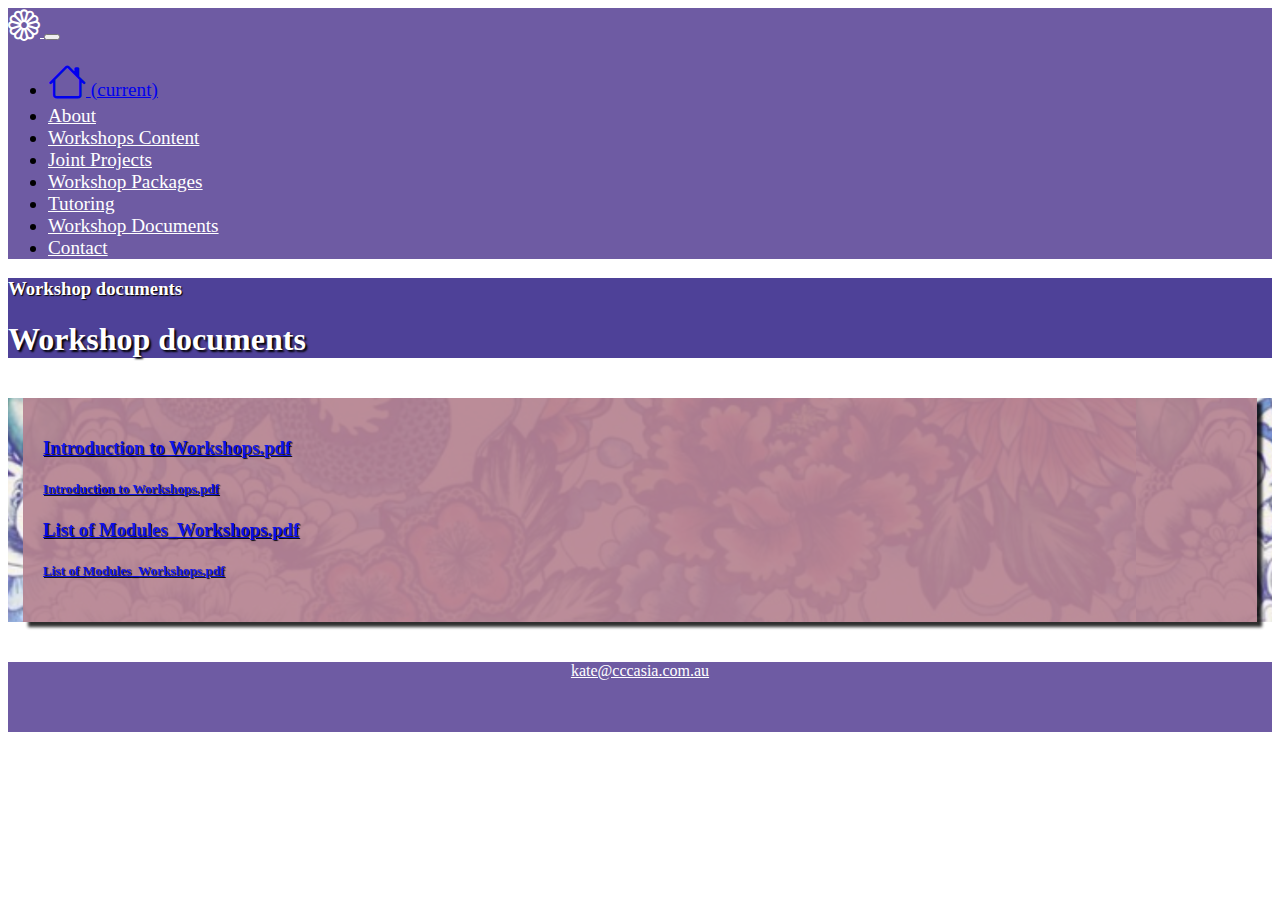
<file: workshop-documents.html>
<!doctype html>
  <html lang="en">
  <head>
    <!-- Required meta tags -->
    <meta charset="utf-8">
    <meta name="viewport" content="width=device-width, initial-scale=1, shrink-to-fit=no">

    <!-- Bootstrap CSS -->
    <link rel="stylesheet" href="https://cdn.jsdelivr.net/npm/bootstrap@4.6.0/dist/css/bootstrap.min.css" integrity="sha384-B0vP5xmATw1+K9KRQjQERJvTumQW0nPEzvF6L/Z6nronJ3oUOFUFpCjEUQouq2+l" crossorigin="anonymous">

    

    <link rel="stylesheet" href="https://cdn.jsdelivr.net/npm/bootstrap-icons@1.5.0/font/bootstrap-icons.css">

    <link rel="stylesheet" type="text/css" href="css/style.css">

    <title>Cross-Cultural Communication, East Asia Workshops/Consulting</title>

    <link rel="canonical"  href="https://chema64.github.io/CCCASIA-Container/">

    <meta name="description" content="Basic proficiency in Chinese & Japanese, Cross-Cultural Workshops, China-Australia relations, Chinese culture, Workshops, China-Australia Busines relations, Economy and Trade, Geo-politics, Chinese business customs">
  </head>
  <body>


<div class="container">
    <div class="row">
      <div id="navbarGrid" class="col-12" >

      <nav class="navbar navbar-expand-lg navbar-dark bg-dark">
        <a class="navbar-brand" href="https://chema64.github.io/CCCASIA-Container/">
          <i class="bi bi-flower1"></i>
        </a>
        <button class="navbar-toggler" type="button" data-toggle="collapse" data-target="#navbarNav" aria-controls="navbarNav" aria-expanded="false" aria-label="Toggle navigation">
          <span class="navbar-toggler-icon"></span>
        </button>
        <div class="collapse navbar-collapse" id="navbarNav">
          <ul class="navbar-nav">
            <li class="nav-item active">
              <a class="nav-link" href="index.html"><i class="bi bi-house"></i> <span class="sr-only">(current)</span></a>
            </li>
            <li class="nav-item">
              <a class="nav-link nav-pad" href="about.html">About</a>
            </li>
            <li class="nav-item">
              <a class="nav-link nav-pad" href="workshop-content.html">Workshops Content</a>
            </li>
            <li class="nav-item">
                  <a class="nav-link nav-pad" href="jointProjects.html">Joint Projects</a>
                </li>
            <li class="nav-item">
              <a class="nav-link nav-pad" href="workshop-packages.html">Workshop Packages</a>
            </li>
            <li class="nav-item">
                  <a class="nav-link nav-pad" href="tutoring.html">Tutoring</a>
                </li>
            <li class="nav-item">
              <a class="nav-link nav-pad" href="workshop-documents.html">Workshop Documents</a>
            </li>
            <li class="nav-item">
              <a class="nav-link nav-pad" href="contact.html">Contact</a>
            </li>
          </ul>
        </div>
      </nav>

</div>
</div>
</div>


<div class="container">
    <div class="row">
      <div id="jumbotronGrid" class="col-12" >

      <div class="jumbotron">
        <h3 class="jumbo-style d-block d-sm-none">
          Workshop documents
        </h3>
        <h1 class="jumbo-style display-5 d-none d-sm-block d-md-block d-lg-block d-xl-block">Workshop documents</h1>
        
      </div>
</div>
</div>
</div>



<div class="container">
    <div class="row">
      <div id="mainGrid" class="col-12" >    

        <div class="row">
          <div class="col-xl-3 col-lg-3 col-md-3"></div>
          <div class="col-xl-6 col-lg-6 col-md-12 col-sm-12 col-12" >
            <div class="content">
              <h3 class="my-5 pl-5 d-none d-sm-block d-md-block d-lg-block d-xl-block"><a href="docs/CCCA_AZQ_Introduction_Cover_Page_15JUN2021-2.pdf">Introduction to Workshops.pdf</a></h3>
              <h5 class="my-5 pl-5 d-block d-sm-none"><a href="docs/Introduction to Workshops.pdf">Introduction to Workshops.pdf</a></h5>

              <h3 class="my-5 pl-5 d-none d-sm-block d-md-block d-lg-block d-xl-block"><a href="docs/CCCA_AZQ_List_of_Workshops_18SEP2021.pdf">List of Modules_Workshops.pdf</a></h3>
              <h5 class="my-5 pl-5 d-block d-sm-none"><a href="docs/List of Modules_Workshops.pdf">List of Modules_Workshops.pdf</a></h5>
            </div>
          </div>
          <div class="col-xl-3 col-lg-3 col-md-2 "></div>
        </div>
      </div>
</div>
</div>


<div class="container">
    <div class="row">
      <div id="footerGrid" class="footer col-12" > 

      
        <div class="flex-container">
          <div></div>
          <div><a href="mailto:kate@cccasia.com.au?Subject=Website%20Enquiry">kate@cccasia.com.au</a></div>
          <div></div>
          
        </div>
      </div>
    </div>
</div>










    <!-- Optional JavaScript; choose one of the two! -->

    <!-- Option 1: jQuery and Bootstrap Bundle (includes Popper) -->
    <script src="https://code.jquery.com/jquery-3.5.1.slim.min.js" integrity="sha384-DfXdz2htPH0lsSSs5nCTpuj/zy4C+OGpamoFVy38MVBnE+IbbVYUew+OrCXaRkfj" crossorigin="anonymous"></script>
    <script src="https://cdn.jsdelivr.net/npm/bootstrap@4.6.0/dist/js/bootstrap.bundle.min.js" integrity="sha384-Piv4xVNRyMGpqkS2by6br4gNJ7DXjqk09RmUpJ8jgGtD7zP9yug3goQfGII0yAns" crossorigin="anonymous"></script>

    <!-- Option 2: Separate Popper and Bootstrap JS -->
    <!--
    <script src="https://code.jquery.com/jquery-3.5.1.slim.min.js" integrity="sha384-DfXdz2htPH0lsSSs5nCTpuj/zy4C+OGpamoFVy38MVBnE+IbbVYUew+OrCXaRkfj" crossorigin="anonymous"></script>
    <script src="https://cdn.jsdelivr.net/npm/popper.js@1.16.1/dist/umd/popper.min.js" integrity="sha384-9/reFTGAW83EW2RDu2S0VKaIzap3H66lZH81PoYlFhbGU+6BZp6G7niu735Sk7lN" crossorigin="anonymous"></script>
    <script src="https://cdn.jsdelivr.net/npm/bootstrap@4.6.0/dist/js/bootstrap.min.js" integrity="sha384-+YQ4JLhjyBLPDQt//I+STsc9iw4uQqACwlvpslubQzn4u2UU2UFM80nGisd026JF" crossorigin="anonymous"></script>
  -->
</body>
</html>
</file>
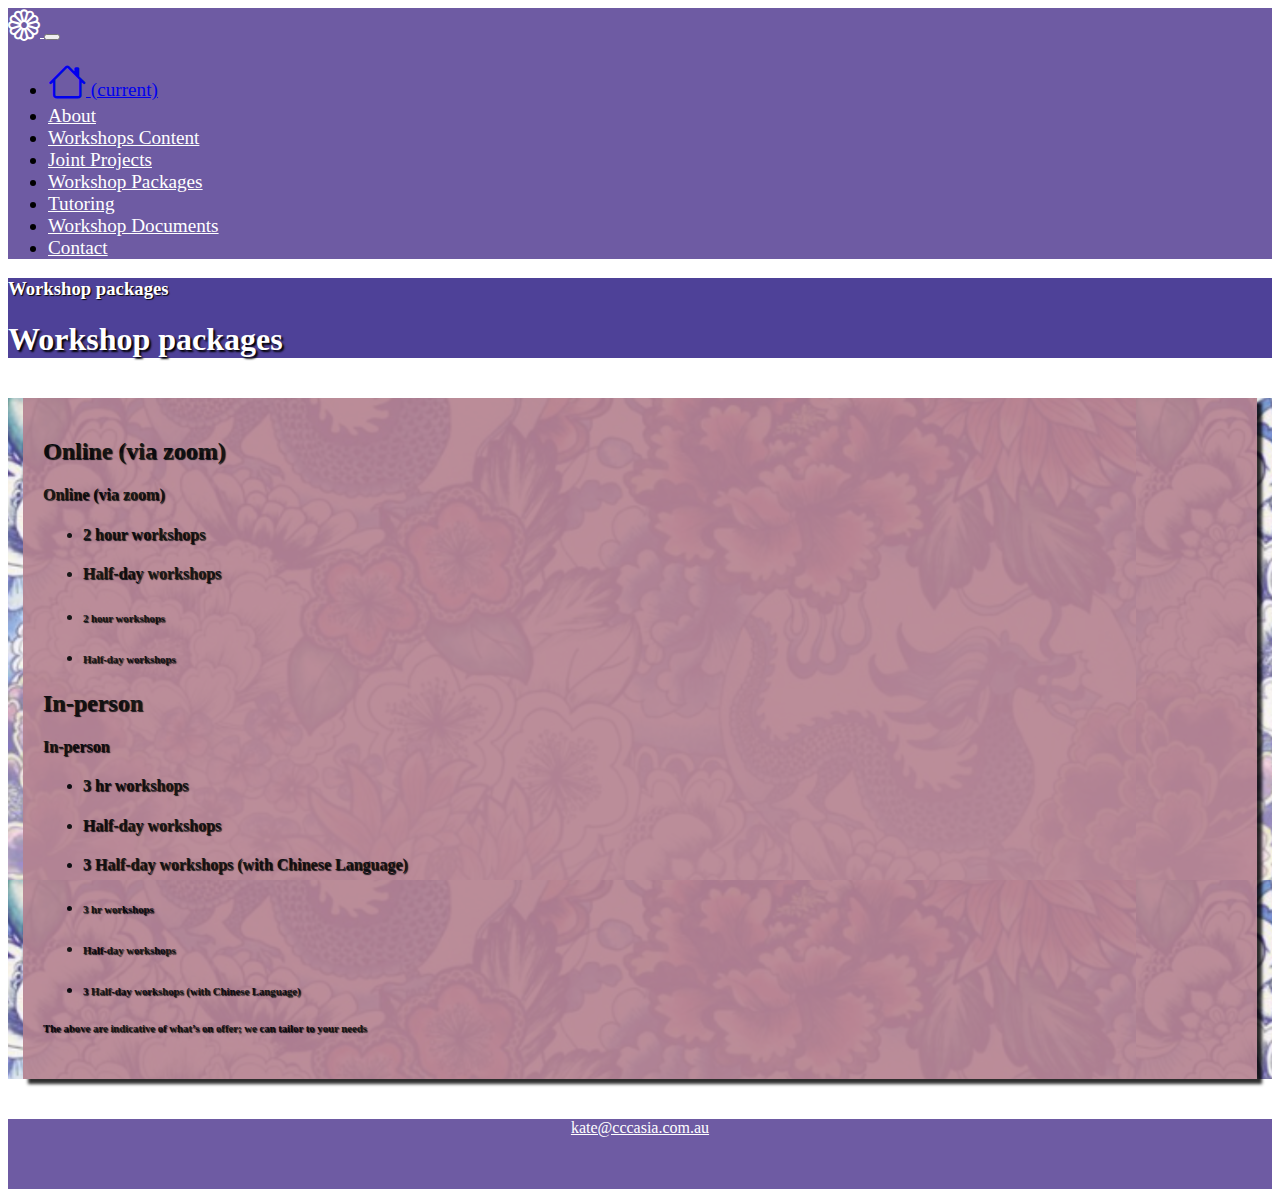
<file: workshop-packages.html>
<!doctype html>
  <html lang="en">
  <head>
    <!-- Required meta tags -->
    <meta charset="utf-8">
    <meta name="viewport" content="width=device-width, initial-scale=1, shrink-to-fit=no">

    <!-- Bootstrap CSS -->
    <link rel="stylesheet" href="https://cdn.jsdelivr.net/npm/bootstrap@4.6.0/dist/css/bootstrap.min.css" integrity="sha384-B0vP5xmATw1+K9KRQjQERJvTumQW0nPEzvF6L/Z6nronJ3oUOFUFpCjEUQouq2+l" crossorigin="anonymous">

    

    <link rel="stylesheet" href="https://cdn.jsdelivr.net/npm/bootstrap-icons@1.5.0/font/bootstrap-icons.css">

    <link rel="stylesheet" type="text/css" href="css/style.css">

    <title>Cross-Cultural Communication, East Asia Workshops/Consulting</title>

    <link rel="canonical"  href="https://chema64.github.io/CCCASIA-Container/">

    <meta name="description" content="Basic proficiency in Chinese & Japanese, Cross-Cultural Workshops, China-Australia relations, Chinese culture, Workshops, China-Australia Busines relations, Economy and Trade, Geo-politics, Chinese business customs">
  </head>
  <body>


    <div class="container">
      <div class="row">

        <div id="navbarGrid" class="col-12" >

          <nav class="navbar navbar-expand-lg navbar-dark bg-dark">
            <a class="navbar-brand" href="https://chema64.github.io/CCCASIA-Container/">
              <i class="bi bi-flower1"></i>
            </a>
            <button class="navbar-toggler" type="button" data-toggle="collapse" data-target="#navbarNav" aria-controls="navbarNav" aria-expanded="false" aria-label="Toggle navigation">
              <span class="navbar-toggler-icon"></span>
            </button>
            <div class="collapse navbar-collapse" id="navbarNav">
              <ul class="navbar-nav">
                <li class="nav-item active">
                  <a class="nav-link" href="index.html"><i class="bi bi-house"></i> <span class="sr-only">(current)</span></a>
                </li>
                <li class="nav-item">
                  <a class="nav-link nav-pad" href="about.html">About</a>
                </li>
                <li class="nav-item">
                  <a class="nav-link nav-pad" href="workshop-content.html">Workshops Content</a>
                </li>
                <li class="nav-item">
                  <a class="nav-link nav-pad" href="jointProjects.html">Joint Projects</a>
                </li>
                <li class="nav-item">
                  <a class="nav-link nav-pad" href="workshop-packages.html">Workshop Packages</a>
                </li>
                <li class="nav-item">
                  <a class="nav-link nav-pad" href="tutoring.html">Tutoring</a>
                </li>
                <li class="nav-item">
                  <a class="nav-link nav-pad" href="workshop-documents.html">Workshop Documents</a>
                </li>
                <li class="nav-item">
                  <a class="nav-link nav-pad" href="contact.html">Contact</a>
                </li>
              </ul>
            </div>
          </nav>
        </div>
      </div>
    </div>


    <div class="container">
      <div class="row">
        <div id="jumbotronGrid" class="col-12" >

          <div class="jumbotron">
            <h3 class="jumbo-style d-block d-sm-none">
              Workshop packages
            </h3>
            <h1 class="jumbo-style display-5 d-none d-sm-block d-md-block d-lg-block d-xl-block">Workshop packages</h1>

          </div>

        </div>
      </div>
    </div> 


    <div class="container">
      <div class="row">
        <div id="mainGrid" class="col-12" >
          <div class="row">
            <div class="col-xl-3 col-lg-3 col-md-3"></div>
            <div class="col-xl-6 col-lg-6 col-md-12 col-sm-12 col-12" >
              <div class="content">
                <h2 class="d-none d-sm-block d-md-block d-lg-block pl-5">Online (via zoom)</h2>
                <h4 class="d-block d-sm-none pl-5">Online (via zoom)</h4>
                <div class="pl-5">


                  <ul class="d-none d-sm-block d-md-block d-lg-block">
                    <li><h4 >2 hour workshops</h4></li>
                    <li><h4 >Half-day workshops</h4></li>
                  </ul>

                  <ul class="d-block d-sm-none">
                    <li><h6 >2 hour workshops</h6></li>
                    <li><h6 >Half-day workshops</h6></li>
                  </ul>


                    
                  
                  
                    

                </div> 

                <h2 class="d-none d-sm-block d-md-block d-lg-block pl-5">In-person</h2>
                <h4 class="d-block d-sm-none pl-5">In-person</h4>

                <div class="pl-5">

                  <ul class="d-none d-sm-block d-md-block d-lg-block">
                    <li><h4 >3 hr workshops</h4></li>
                    <li><h4 >Half-day workshops</h4></li>
                    <li><h4 >3 Half-day workshops (with Chinese Language)</h4></li>
                  </ul>

                  <ul class="d-block d-sm-none">
                    <li><h6 >3 hr workshops</h6></li>
                    <li><h6 >Half-day workshops</h6></li>
                    <li><h6 >3 Half-day workshops (with Chinese Language)</h6></li>
                  </ul>
                  
                  <h6 class="font-italic">The above are indicative of what’s on offer; we can tailor to your needs</h6>
                  

                </div>  



              </div>
              <div class="col-xl-3 col-lg-3 col-md-2 "></div>

            </div>
          </div>

        </div>
      </div>
    </div>

    <div class="container">
      <div class="row">
        <div id="footerGrid" class="footer col-12" >

          <div class="footer">
            <div class="flex-container">
              <div></div>
              <div><a href="mailto:kate@cccasia.com.au?Subject=Website%20Enquiry">kate@cccasia.com.au</a></div>
              <div></div>

            </div>
          </div>
        </div>
      </div>
    </div>










    <!-- Optional JavaScript; choose one of the two! -->

    <!-- Option 1: jQuery and Bootstrap Bundle (includes Popper) -->
    <script src="https://code.jquery.com/jquery-3.5.1.slim.min.js" integrity="sha384-DfXdz2htPH0lsSSs5nCTpuj/zy4C+OGpamoFVy38MVBnE+IbbVYUew+OrCXaRkfj" crossorigin="anonymous"></script>
    <script src="https://cdn.jsdelivr.net/npm/bootstrap@4.6.0/dist/js/bootstrap.bundle.min.js" integrity="sha384-Piv4xVNRyMGpqkS2by6br4gNJ7DXjqk09RmUpJ8jgGtD7zP9yug3goQfGII0yAns" crossorigin="anonymous"></script>

    <!-- Option 2: Separate Popper and Bootstrap JS -->
    <!--
    <script src="https://code.jquery.com/jquery-3.5.1.slim.min.js" integrity="sha384-DfXdz2htPH0lsSSs5nCTpuj/zy4C+OGpamoFVy38MVBnE+IbbVYUew+OrCXaRkfj" crossorigin="anonymous"></script>
    <script src="https://cdn.jsdelivr.net/npm/popper.js@1.16.1/dist/umd/popper.min.js" integrity="sha384-9/reFTGAW83EW2RDu2S0VKaIzap3H66lZH81PoYlFhbGU+6BZp6G7niu735Sk7lN" crossorigin="anonymous"></script>
    <script src="https://cdn.jsdelivr.net/npm/bootstrap@4.6.0/dist/js/bootstrap.min.js" integrity="sha384-+YQ4JLhjyBLPDQt//I+STsc9iw4uQqACwlvpslubQzn4u2UU2UFM80nGisd026JF" crossorigin="anonymous"></script>
  -->
</body>
</html>
</file>
<file: css/style.css>
.jumbotron {
	margin-bottom: 0px;
	background-color: #4E4198;
	
}


.bg-light {
	/*border: thin solid black;*/
	/*background-color: #6E5BA3 !IMPORTANT;*/
	
	
}

.bg-dark {
	/*border: thin solid black;*/
	background-color: #6E5BA3 !IMPORTANT;
	/*background-color: #8DA3D6 !IMPORTANT;*/
	
}

.bi-flower1 {
	/*border: thin solid black;*/
	font-size: 2em;
}

.bi-house {
	font-size: 2em;
	
}

.navbar-brand {
	/*border: thin solid white;*/
	color: white;
}

#navbarGrid { 
	/*border: thin solid black;*/
	background-color: #6E5BA3;
}



.nav-pad {
	padding-top:25px;
	color: white;
}

.nav-item {
	/*border: thin solid black;*/
	/*color: white !important;*/
}

.navbar-nav li{
	/*border: thin solid black;*/
	font-size: 1.2em;
	/*color: white;*/
}

.jumbo-style {
	color: white;
}

#jumbotronGrid {
	/*border: thin solid black;*/
	background-color: #4E4198;
}

#mainGrid {
	/*border: thin solid black;*/
	
	/*height: 760px;*/

	/*padding-top: 100px;
	padding-bottom: 100px;*/


	background-image: url(../img/1128x482Untitled.png);
	background-repeat: repeat;
	background-position: top-left;
	background-size: auto	
}

#contentGrid {
	/*border: thin solid black;*/
}

#homePageTextColour {
	color: white;
	margin-top: 100px;
	margin-bottom: 100px;
	/*box-shadow: 5px 5px 3px 0px white;*/
}

.content {
	/*color: white;*/
	/*margin-left: 20px;
	margin-right: 20px;*/
	margin-top: 40px;
	margin-bottom: 40px;
	margin-left: 15px;
	margin-right: 15px;
	padding: 20px;
	/*border: thick solid white;*/
	/*border-width: 20px;*/
	/*background-color: #DFACC0;*/
	background-color: #B58290;
	opacity: .9;
	box-shadow: 5px 5px 3px 0px rgba(0, 0, 0, .9);
	


}

.homePadding {
	padding-top: 10px; 
	padding-bottom: 10px;
}

h1 {
text-shadow: 2px 2px 2px black;
}

 h2, h3, h4, h5, h6, p {
	text-shadow: 1px 1px 1px black;
}

li p {
	/*border: thin solid black;*/
	margin-bottom: 0px;
}

.xsPhoneNoPadding {
	/*border: thin solid black;*/
	padding-top: 10px;
	/*padding-right: 100px;*/
}

.bi-telephone {
	/*border: thin solid black;*/
	/*padding-right: 50px;*/
}

.bi-envelope-fill {
	/*border: thin solid black;*/
	/*padding-right: 50px;*/
}

.xsEmailPadding{
	/*border: thin solid black;*/
	padding-top: 10px;
}

.footer {
	background-color: #6E5BA3;
	/*background-color: #8DA3D6;*/
	/*border: thin solid red;*/
	height: 70px;

}

.flex-container {
	/*border: thin solid black;*/
	display: flex;
	justify-content: space-between;
}

.flex-container a {
	color: white;
}
</file>
